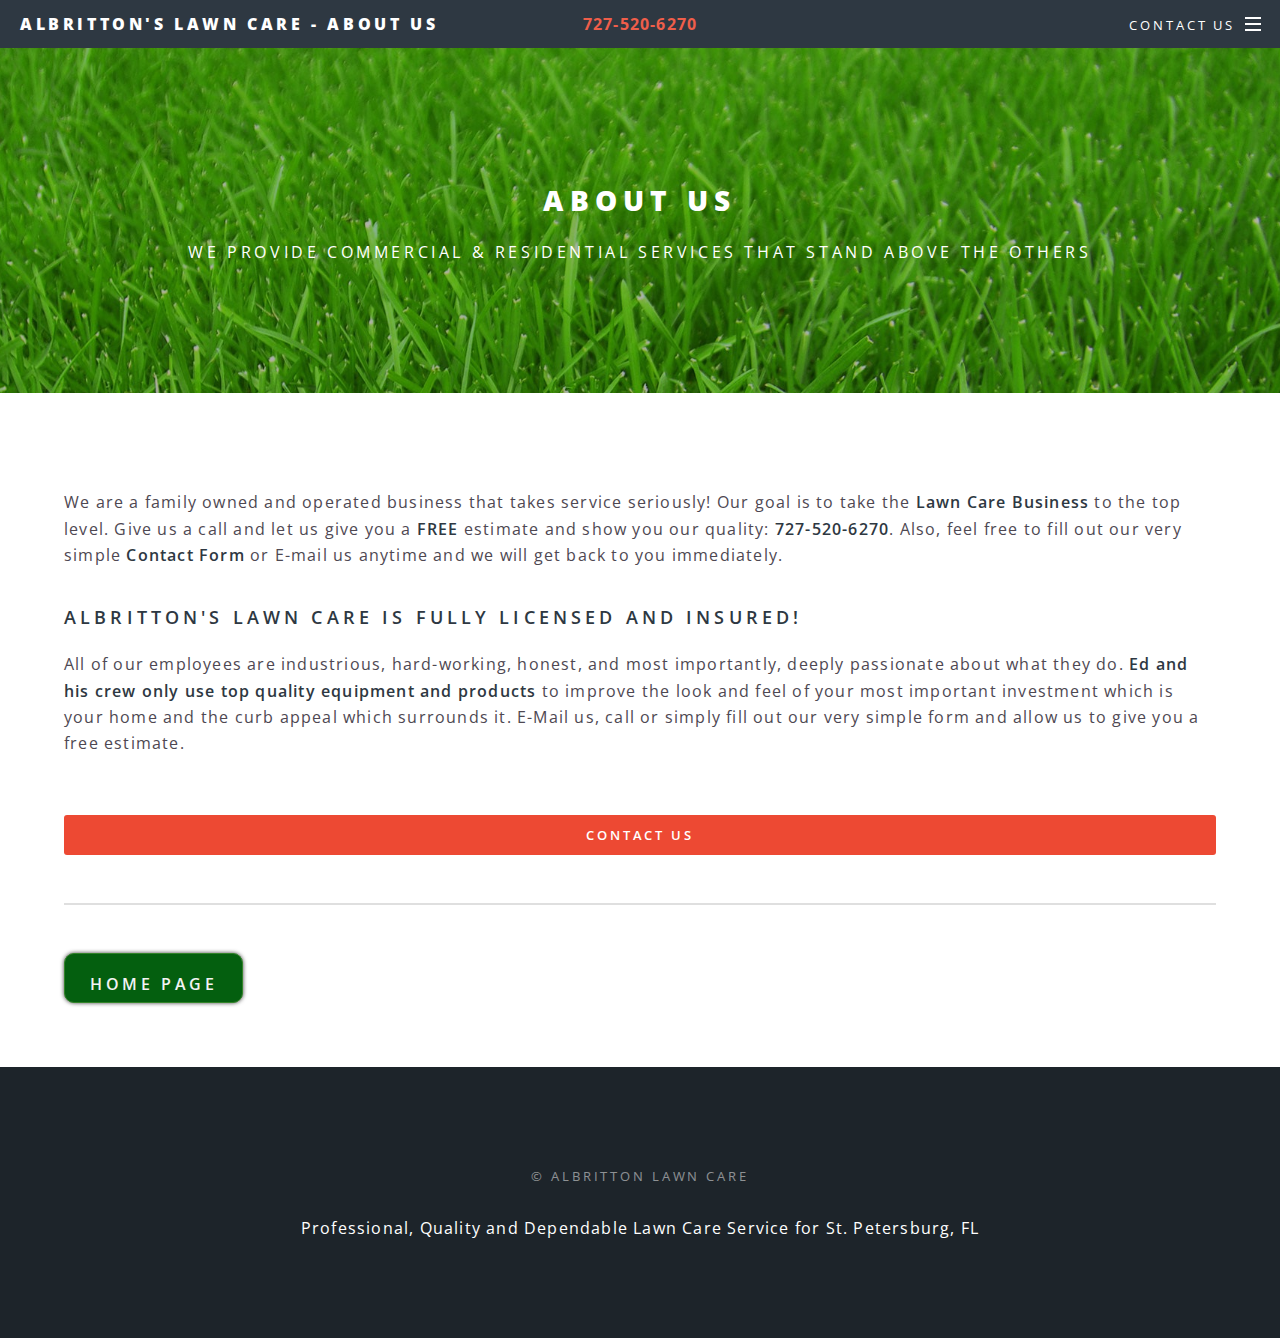
<file: AboutUs.html>
<!DOCTYPE HTML>
<html>
	<head>
		<title>Albritton's Lawn Care | St. Pete Lawn Care Service | St. Petersburg, FL</title>
		<meta charset="utf-8" />
		<meta name="viewport" content="width=device-width, initial-scale=1" />
		<meta name="keywords" content="lawn care service, St.Pete lawn care, Saint Petersburg lawn care, Pinellas County lawn care, lawn Care St. Petersburg FL" />
        <meta name="description" content="Quality, professional lawn care service for St. Petersburg, FL" />
        <meta name="googlebot" content="index, follow" />
        <meta name="robots" content="index, follow" />  
<script>
  (function(i,s,o,g,r,a,m){i['GoogleAnalyticsObject']=r;i[r]=i[r]||function(){
  (i[r].q=i[r].q||[]).push(arguments)},i[r].l=1*new Date();a=s.createElement(o),
  m=s.getElementsByTagName(o)[0];a.async=1;a.src=g;m.parentNode.insertBefore(a,m)
  })(window,document,'script','//www.google-analytics.com/analytics.js','ga');

  ga('create', 'UA-64452715-1', 'auto');
  ga('send', 'pageview');

</script>
		<!--[if lte IE 8]><script src="css/ie/html5shiv.js"></script><![endif]-->
		<link rel="stylesheet" href="css/style.css" />
		<!--[if lte IE 9]><link rel="stylesheet" href="css/ie/v9.css" /><![endif]-->
		<!--[if lte IE 8]><link rel="stylesheet" href="css/ie/v8.css" /><![endif]-->
	</head>
	<body>

		<!-- Page Wrapper -->
			<div id="page-wrapper">

				<!-- Header -->
					<header id="header">
						<h1><a href="index.html">Albritton's Lawn Care - About Us</a></h1>
                        <div class="numberHead">727-520-6270</div>
                        
						<nav id="nav">
							<ul>
								<li class="special">
									<a href="#" class="menuToggle">Contact Us</a>
									<div id="menu"><strong>Visit us at:</strong>
                                        <br />
                                        <br />
										<ul>
											<li><a href="https://www.facebook.com/albrittonslawncare" target="_blank"><img src="images/facebook.png" alt="Face Book"  
                                            width="32" height="32" /></a>Facebook</li>
                                            <li><a href="https://plus.google.com/117362623443115799335/about" target="_blank"><img src="images/google.png" alt="Google" width="32" height="32" /></a>Google Plus</li>
                                            
											<li><a href="http://www.emailmeform.com/builder/form/OEz3Wn1cN6X8" target="_blank"><img src="images/email.png" alt="Email" width="32" height="32" /></a>Contact Us</li>
										</ul>
									</div>
								</li>
							</ul>
						</nav>
					</header>

				<!-- Main -->
					<article id="main_About">
						<header>
							<h2>About Us</h2>
							<p>We provide commercial &amp; residential services that stand above the others</p>

						</header>

						<section class="wrapper style5">
							<div class="inner">
                                <!--<div id="estimate_Image"><a class="free_Estimates_button" href="http://www.emailmeform.com/builder/form/OEz3Wn1cN6X8" target="_blank" class="free_Estimates_button"><img src="../images/estimates.png" alt="Free Estimates" class="free_Estimates_button" /></a></div>-->
<p> We are a family owned and operated business that takes service seriously! Our goal is to take the <strong>Lawn Care Business</strong> to the top level. Give us a call and let us give you a <strong>FREE</strong> estimate and show you our quality: <strong>727-520-6270</strong>. Also, feel free to fill out our very simple <a href="http://www.emailmeform.com/builder/form/OEz3Wn1cN6X8" target="_blank"><strong>Contact Form</strong></a> or <a href="mailto:edalbritton@albrittonslawncare.com">E-mai</a>l us anytime and we will get back to you immediately.</p>


        <h3><strong>Albritton's Lawn Care  is fully licensed and insured!</strong></h3>

        <p>All of our  employees are industrious, hard-working, honest, and most importantly, deeply passionate about what they do. <strong>Ed   and his crew only use top quality equipment and products</strong> to improve the look and feel of your most important investment which is your home and the curb appeal which surrounds it. <a href="mailto:edalbritton@albrittonslawncare.com"> E-Mail us</a>, call or simply fill out our<a href="http://www.emailmeform.com/builder/form/OEz3Wn1cN6X8" target="_blank"> very simple form</a> and allow us to give you a free estimate.</p>
                               
		       
                                <br />
                                <a href="http://www.emailmeform.com/builder/form/OEz3Wn1cN6X8" target="_blank" class="button fit special services">Contact Us</a>
                                

								<hr />
<input id="gobutton" type="submit" value="Home Page" onClick="location.href='/Index.html'" />
                                </div><!--div class inner-->
        				</section>
					</article>

				<!-- Footer -->
					<footer id="footer">
						<!--<ul class="icons">
							<li><a href="#" class="icon fa-twitter"><span class="label">Twitter</span></a></li>
							<li><a href="#" class="icon fa-facebook"><span class="label">Facebook</span></a></li>
							<li><a href="#" class="icon fa-instagram"><span class="label">Instagram</span></a></li>
							<li><a href="#" class="icon fa-dribbble"><span class="label">Dribbble</span></a></li>
							<li><a href="#" class="icon fa-envelope-o"><span class="label">Email</span></a></li>
						</ul>-->
						<ul class="copyright">
							<li>&copy; Albritton Lawn Care</li><!--<li>Design: <a href="http://www.homestyledevelopment.com" target="_blank">Homestyle Development</a></li>-->
						</ul>
                        <p>Professional, Quality and Dependable Lawn Care Service for St. Petersburg, FL</p>
					</footer>
			</div>

		<!-- Scripts -->
			<script src="js/jquery.min.js"></script>
			<script src="js/jquery.scrollex.min.js"></script>
			<script src="js/jquery.scrolly.min.js"></script>
			<script src="js/skel.min.js"></script>
			<script src="js/init.js"></script>

	</body>
</html>
</file>
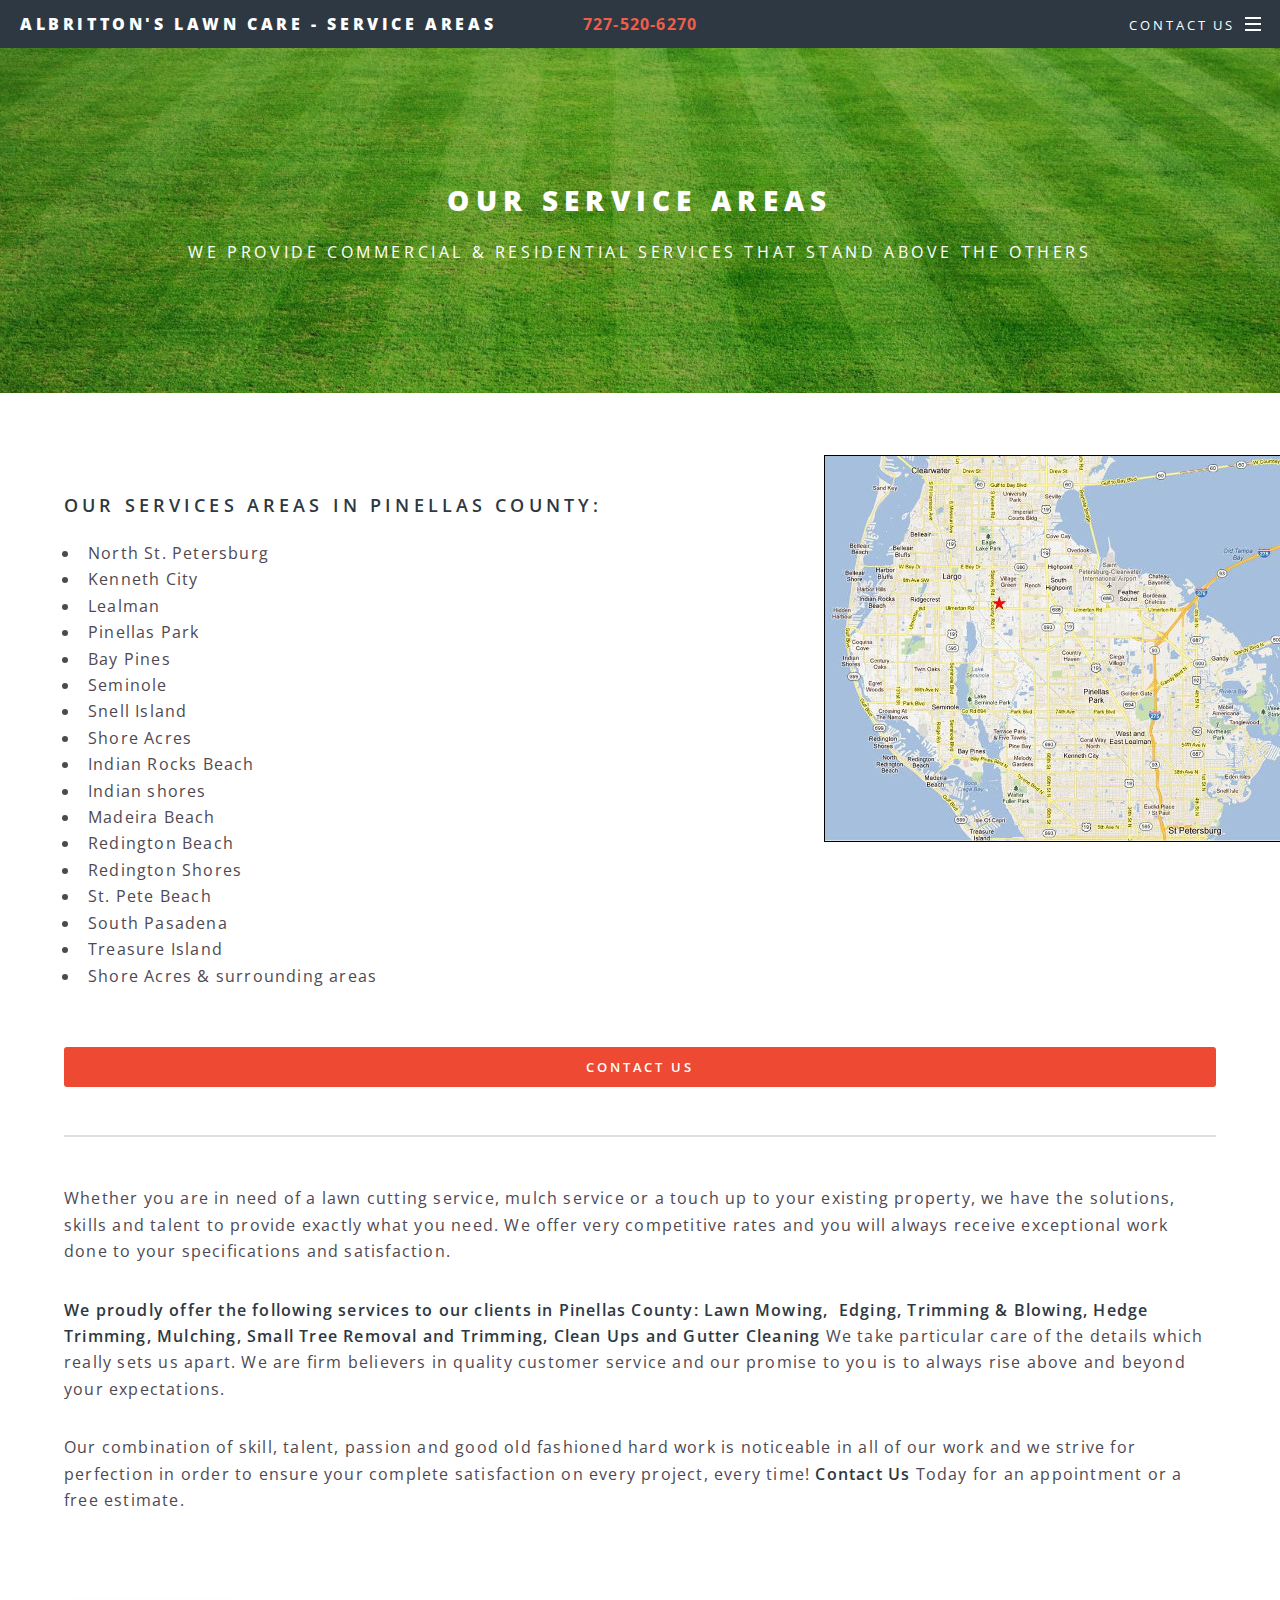
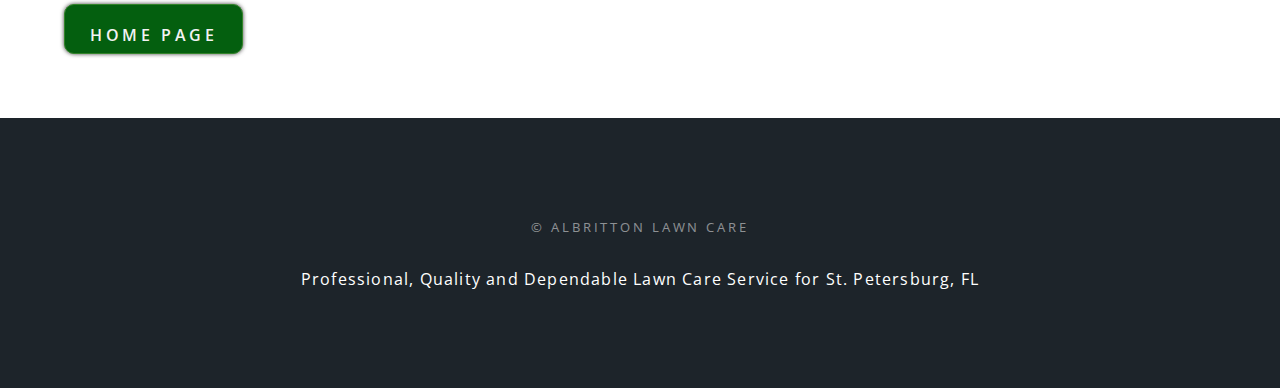
<file: ServiceAreas.html>
<!DOCTYPE HTML>
<html>
	<head>
		<title>Albritton's Lawn Care | St. Pete Lawn Care Service | St. Petersburg, FL</title>
		<meta charset="utf-8" />
		<meta name="viewport" content="width=device-width, initial-scale=1" />
		<meta name="keywords" content="lawn care service, St.Pete lawn care, Saint Petersburg lawn care, Pinellas County lawn care, lawn Care St. Petersburg FL" />
        <meta name="description" content="Quality, professional lawn care service for St. Petersburg, FL" />
        <meta name="googlebot" content="index, follow" />
        <meta name="robots" content="index, follow" />  
<script>
  (function(i,s,o,g,r,a,m){i['GoogleAnalyticsObject']=r;i[r]=i[r]||function(){
  (i[r].q=i[r].q||[]).push(arguments)},i[r].l=1*new Date();a=s.createElement(o),
  m=s.getElementsByTagName(o)[0];a.async=1;a.src=g;m.parentNode.insertBefore(a,m)
  })(window,document,'script','//www.google-analytics.com/analytics.js','ga');

  ga('create', 'UA-64452715-1', 'auto');
  ga('send', 'pageview');

</script>
		<!--[if lte IE 8]><script src="css/ie/html5shiv.js"></script><![endif]-->
		<link rel="stylesheet" href="css/style.css" />
		<!--[if lte IE 9]><link rel="stylesheet" href="css/ie/v9.css" /><![endif]-->
		<!--[if lte IE 8]><link rel="stylesheet" href="css/ie/v8.css" /><![endif]-->
	</head>
	<body>

		<!-- Page Wrapper -->
			<div id="page-wrapper">

				<!-- Header -->
					<header id="header">
						<h1><a href="index.html">Albritton's Lawn Care - Service Areas</a></h1>
                        <div class="numberHead">727-520-6270</div>

						<nav id="nav">
							<ul>
								<li class="special">
									<a href="#" class="menuToggle">Contact Us</a>
									<div id="menu"><strong>Visit us at:</strong>
                                        <br />
                                        <br />
										<ul>
											<li><a href="https://www.facebook.com/albrittonslawncare" target="_blank"><img src="images/facebook.png" alt="Face Book"  
                                            width="32" height="32" /></a>Facebook</li>
                                            <li><a href="https://plus.google.com/117362623443115799335/about" target="_blank"><img src="images/google.png" alt="Google" width="32" height="32" /></a>Google Plus</li>
                                            
											<li><a href="http://www.emailmeform.com/builder/form/OEz3Wn1cN6X8" target="_blank"><img src="images/email.png" alt="Email" width="32" height="32" /></a>Contact Us</li>
										</ul>
									</div>
								</li>
							</ul>
						</nav>
					</header>

				<!-- Main -->
					<article id="main_serviceAreas">
						<header>
							<h2>Our Service Areas</h2>
							<p>We provide commercial &amp; residential services that stand above the others</p>

						</header>

						<section class="wrapper style5">
							<div class="inner">
                                <!--<div id="estimate_Image"><a class="free_Estimates_button" href="http://www.emailmeform.com/builder/form/OEz3Wn1cN6X8" target="_blank" class="free_Estimates_button"><img src="../images/estimates.png" alt="Free Estimates" class="free_Estimates_button" /></a></div>-->

							<h3><strong>Our Services Areas in Pinellas County:</strong></h3>
        <ul>
          <li>North St. Petersburg</li>
          <li>Kenneth City</li>
          <li>Lealman</li>
          <li>Pinellas Park</li>
          <li>Bay Pines</li>
          <li>Seminole</li>
          <!--<li>Largo</li>-->
          <li>Snell Island</li>
          <li>Shore Acres</li>
          <!--<li>Belleair</li>
          <li>Clearwater</li>-->
          <!--<li>Dunedin</li>
          <li>Gulfport</li>-->
          <li>Indian Rocks Beach</li>
          <li>Indian shores</li>
          <li>Madeira Beach</li>
          <li>Redington Beach</li>
          <li>Redington Shores</li>
          <li>St. Pete Beach</li>
          <li>South Pasadena</li>
          <!--<li>Tarpon Springs</li>-->
          <li>Treasure Island</li>
          <!--<li>Palm Harbor</li>-->
          <li>Shore Acres &amp; surrounding areas</li>                  
        </ul>
        <div id="map_Image"><img src="images/map.jpg" alt="Map"/></div>
                                <br />
                                                                
                                <a href="http://www.emailmeform.com/builder/form/OEz3Wn1cN6X8" target="_blank" class="button fit special services">Contact Us</a>
                                

								<hr />

								<p>Whether you are in need of a lawn cutting service, mulch service  or a touch up to your existing property, we have the solutions, skills and talent to provide exactly what you need.  We offer very competitive rates and you will always receive exceptional work done to your  specifications and satisfaction.</p>

          <p><strong>We proudly offer the following services to our clients in Pinellas County: Lawn Mowing,&nbsp;&nbsp;Edging, Trimming &amp; Blowing, Hedge Trimming, Mulching, Small Tree Removal and Trimming, Clean Ups and Gutter Cleaning</strong> We take particular care of the details which really sets us apart. We are firm believers in quality customer service and our promise to you is to always rise above and beyond your expectations.</p>
      <p>Our combination of skill, talent, passion and good old fashioned hard work is noticeable in all of our work and we strive for perfection in order to ensure your complete satisfaction on every project, every time! <a href="http://www.emailmeform.com/builder/form/OEz3Wn1cN6X8" target="_blank"><strong>Contact Us</strong></a> Today for an appointment or a free estimate.</p>
      <p>&nbsp;</p>
                               <input id="gobutton" type="submit" value="Home Page" onclick="location.href='/Index.html'" />
							</div>
						</section>
					</article>

				<!-- Footer -->
					<footer id="footer">
						<!--<ul class="icons">
							<li><a href="#" class="icon fa-twitter"><span class="label">Twitter</span></a></li>
							<li><a href="#" class="icon fa-facebook"><span class="label">Facebook</span></a></li>
							<li><a href="#" class="icon fa-instagram"><span class="label">Instagram</span></a></li>
							<li><a href="#" class="icon fa-dribbble"><span class="label">Dribbble</span></a></li>
							<li><a href="#" class="icon fa-envelope-o"><span class="label">Email</span></a></li>
						</ul>-->
						<ul class="copyright">
							<li>&copy; Albritton Lawn Care</li><!--<li>Design: <a href="http://www.homestyledevelopment.com" target="_blank">Homestyle Development</a></li>-->
						</ul>
                        <p>Professional, Quality and Dependable Lawn Care Service for St. Petersburg, FL</p>
					</footer>
			</div>

		<!-- Scripts -->
			<script src="js/jquery.min.js"></script>
			<script src="js/jquery.scrollex.min.js"></script>
			<script src="js/jquery.scrolly.min.js"></script>
			<script src="js/skel.min.js"></script>
			<script src="js/init.js"></script>

	</body>
</html>
</file>
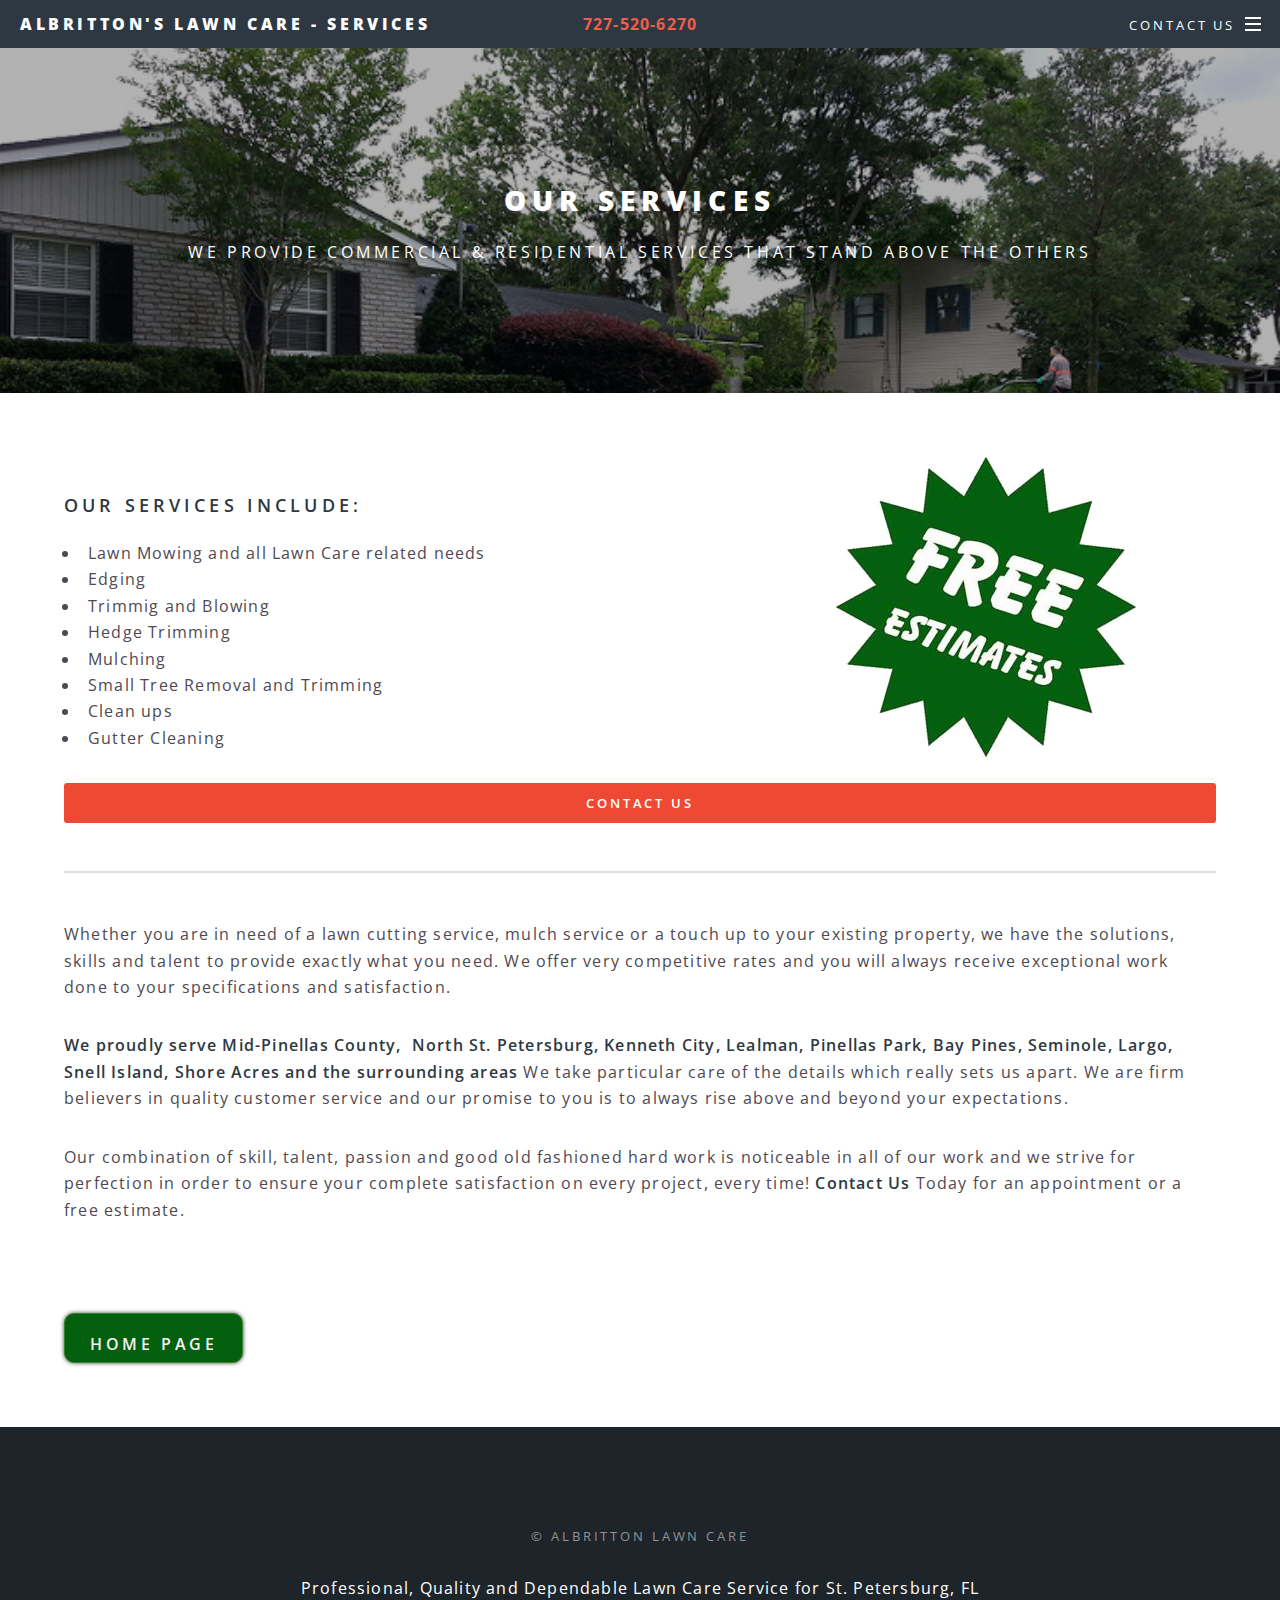
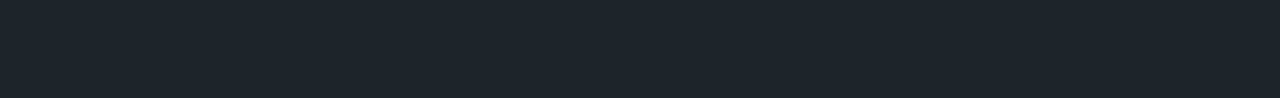
<file: Services.html>
<!DOCTYPE HTML>
<html>
	<head>
		<title>Albritton's Lawn Care | St. Pete Lawn Care Service | St. Petersburg, FL</title>
		<meta charset="utf-8" />
		<meta name="viewport" content="width=device-width, initial-scale=1" />
		<meta name="keywords" content="lawn care service, St.Pete lawn care, Saint Petersburg lawn care, Pinellas County lawn care, lawn Care St. Petersburg FL" />
        <meta name="description" content="Quality, professional lawn care service for St. Petersburg, FL" />
        <meta name="googlebot" content="index, follow" />
        <meta name="robots" content="index, follow" />  
        
<script>
  (function(i,s,o,g,r,a,m){i['GoogleAnalyticsObject']=r;i[r]=i[r]||function(){
  (i[r].q=i[r].q||[]).push(arguments)},i[r].l=1*new Date();a=s.createElement(o),
  m=s.getElementsByTagName(o)[0];a.async=1;a.src=g;m.parentNode.insertBefore(a,m)
  })(window,document,'script','//www.google-analytics.com/analytics.js','ga');

  ga('create', 'UA-64452715-1', 'auto');
  ga('send', 'pageview');

</script>
		<!--[if lte IE 8]><script src="css/ie/html5shiv.js"></script><![endif]-->
		<link rel="stylesheet" href="css/style.css" />
		<!--[if lte IE 9]><link rel="stylesheet" href="css/ie/v9.css" /><![endif]-->
		<!--[if lte IE 8]><link rel="stylesheet" href="css/ie/v8.css" /><![endif]-->
	</head>
	<body>

		<!-- Page Wrapper -->
			<div id="page-wrapper">

				<!-- Header -->
					<header id="header">
						<h1><a href="index.html">Albritton's Lawn Care - Services</a></h1>
                        <div class="numberHead">727-520-6270</div>

						<nav id="nav">
							<ul>
								<li class="special">
									<a href="#" class="menuToggle">Contact Us</a>
									<div id="menu"><strong>Visit us at:</strong>
                                        <br />
                                        <br />
										<ul>
											<li><a href="https://www.facebook.com/albrittonslawncare" target="_blank"><img src="images/facebook.png" alt="Face Book"  
                                            width="32" height="32" /></a>Facebook</li>
                                            <li><a href="https://plus.google.com/117362623443115799335/about" target="_blank"><img src="images/google.png" alt="Google" width="32" height="32" /></a>Google Plus</li>
                                            
											<li><a href="http://www.emailmeform.com/builder/form/OEz3Wn1cN6X8" target="_blank"><img src="images/email.png" alt="Email" width="32" height="32" /></a>Contact Us</li>
										</ul>
									</div>
								</li>
							</ul>
						</nav>
					</header>

				<!-- Main -->
					<article id="main">
						<header>
							<h2>Our Services</h2>
							<p>We provide commercial &amp; residential services that stand above the others</p>

						</header>

						<section class="wrapper style5">
							<div class="inner">
                                <div id="estimate_Image"><a class="free_Estimates_button" href="http://www.emailmeform.com/builder/form/OEz3Wn1cN6X8" target="_blank"><img src="images/estimates.png" alt="Free Estimates" /></a></div>

							<h3><strong>Our Services Include:</strong></h3>
        <ul>
          <li>Lawn Mowing and all Lawn Care related needs</li>
          <li>Edging</li>
          <li>Trimmig and Blowing</li>
          <li>Hedge Trimming</li>
          <li>Mulching</li>
          <li>Small Tree Removal and Trimming</li>
          <li>Clean  ups</li>
          <li>Gutter Cleaning</li>
          
        </ul>
                                <a href="http://www.emailmeform.com/builder/form/OEz3Wn1cN6X8" target="_blank" class="button fit special services">Contact Us</a>
                                

								<hr />

								<p>Whether you are in need of a lawn cutting service, mulch service  or a touch up to your existing property, we have the solutions, skills and talent to provide exactly what you need.  We offer very competitive rates and you will always receive exceptional work done to your  specifications and satisfaction.</p>
      <p><strong>We proudly serve Mid-Pinellas County,&nbsp;&nbsp;North St. Petersburg, Kenneth City, Lealman,  Pinellas Park, Bay Pines, Seminole, Largo, Snell Island, Shore Acres and the surrounding areas</strong> We take particular care of the details which really sets us apart. We are firm believers in quality customer service and our promise to you is to always rise above and beyond your expectations.</p>
      <p>Our combination of skill, talent, passion and good old fashioned hard work is noticeable in all of our work and we strive for perfection in order to ensure your complete satisfaction on every project, every time! <a href="http://www.emailmeform.com/builder/form/OEz3Wn1cN6X8" target="_blank"><strong>Contact Us</strong></a> Today for an appointment or a free estimate.</p>
      <p>&nbsp;</p>
                               <input id="gobutton" type="submit" value="Home Page" onclick="location.href='/Index.html'" />
							</div>
						</section>
					</article>

				<!-- Footer -->
					<footer id="footer">
						<!--<ul class="icons">
							<li><a href="#" class="icon fa-twitter"><span class="label">Twitter</span></a></li>
							<li><a href="#" class="icon fa-facebook"><span class="label">Facebook</span></a></li>
							<li><a href="#" class="icon fa-instagram"><span class="label">Instagram</span></a></li>
							<li><a href="#" class="icon fa-dribbble"><span class="label">Dribbble</span></a></li>
							<li><a href="#" class="icon fa-envelope-o"><span class="label">Email</span></a></li>
						</ul>-->
						<ul class="copyright">
							<li>&copy; Albritton Lawn Care</li><!--<li>Design: <a href="http://www.homestyledevelopment.com" target="_blank">Homestyle Development</a></li>-->
						</ul>
                        <p>Professional, Quality and Dependable Lawn Care Service for St. Petersburg, FL</p>
					</footer>
			</div>

		<!-- Scripts -->
			<script src="js/jquery.min.js"></script>
			<script src="js/jquery.scrollex.min.js"></script>
			<script src="js/jquery.scrolly.min.js"></script>
			<script src="js/skel.min.js"></script>
			<script src="js/init.js"></script>

	</body>
</html>
</file>
<file: css/ie/v9.css>
/*
	Spectral by HTML5 UP
	html5up.net | @n33co
	Free for personal and commercial use under the CCA 3.0 license (html5up.net/license)
*/

/* Spotlight */

	.spotlight {
		display: block;
	}

		.spotlight .image {
			display: inline-block;
			vertical-align: top;
		}

		.spotlight .content {
			padding: 4em 4em 2em 4em;
			display: inline-block;
		}

		.spotlight:after {
			clear: both;
			content: '';
			display: block;
		}

/* Features */

	.features {
		display: block;
	}

		.features li {
			float: left;
		}

		.features:after {
			content: '';
			display: block;
			clear: both;
		}

/* Banner + Wrapper (style4) */

	#banner,
	.wrapper.style4 {
		background-image: url("../../images/banner1.jpg");
		background-position: center center;
		background-repeat: no-repeat;
		background-size: cover;
		position: relative;
	}

		#banner:before,
		.wrapper.style4:before {
			background: #000000;
			content: '';
			height: 100%;
			left: 0;
			opacity: 0.5;
			position: absolute;
			top: 0;
			width: 100%;
		}

		#banner .inner,
		.wrapper.style4 .inner {
			position: relative;
			z-index: 1;
		}

/* Banner */

	#banner {
		padding: 14em 0 12em 0;
		height: auto;
	}

		#banner:after {
			display: none;
		}

/* CTA */

	#cta .inner header {
		float: left;
	}

	#cta .inner .actions {
		float: left;
	}

	#cta .inner:after {
		clear: both;
		content: '';
		display: block;
	}

/* Main */

	#main > header {
		background-image: url("../../images/banner.jpg");
		background-position: center center;
		background-repeat: no-repeat;
		background-size: cover;
		position: relative;
	}

		#main > header:before {
			background: #000000;
			content: '';
			height: 100%;
			left: 0;
			opacity: 0.5;
			position: absolute;
			top: 0;
			width: 100%;
		}

		#main > header > * {
			position: relative;
			z-index: 1;
		}
</file>
<file: css/ie/v8.css>
/*
	Spectral by HTML5 UP
	html5up.net | @n33co
	Free for personal and commercial use under the CCA 3.0 license (html5up.net/license)
*/

/* Icon */

	.icon.major {
		border: none;
	}

		.icon.major:before {
			font-size: 3em;
		}

/* Form */

	label {
		color: #2E3842;
	}

	input[type="text"],
	input[type="password"],
	input[type="email"],
	select,
	textarea {
		border: solid 1px #dfdfdf;
	}

/* Button */

	input[type="submit"],
	input[type="reset"],
	input[type="button"],
	button,
	.button {
		border: solid 2px #dfdfdf;
	}

		input[type="submit"].special,
		input[type="reset"].special,
		input[type="button"].special,
		button.special,
		.button.special {
			border: 0 !important;
		}

/* Page Wrapper + Menu */

	#menu {
		display: none;
	}

	body.is-menu-visible #menu {
		display: block;
	}

/* Header */

	#header nav > ul > li > a.menuToggle:after {
		display: none;
	}

/* Banner + Wrapper (style4) */

	#banner,
	.wrapper.style4 {
		-ms-behavior: url("css/ie/backgroundsize.min.htc");
	}

		#banner:before,
		.wrapper.style4:before {
			display: none;
		}

/* Banner */

	#banner .more {
		height: 4em;
	}

		#banner .more:after {
			display: none;
		}

/* Main */

	#main > header {
		-ms-behavior: url("css/ie/backgroundsize.min.htc");
	}

		#main > header:before {
			display: none;
		}
</file>
<file: css/style.css>
﻿@charset "UTF-8";
@import url(font-awesome.min.css);
@import url("http://fonts.googleapis.com/css?family=Open+Sans:400,400italic,600,600italic,800,800italic");

/*
	Spectral by HTML5 UP
	html5up.net | @n33co
	Free for personal and commercial use under the CCA 3.0 license (html5up.net/license)
*/

/* IE Viewport Fix */

	@-ms-viewport {
		width: device-width;
	}

/* Skel */

	html, body, div, span, applet, object, iframe, h1, h2, h3, h4, h5, h6, p, blockquote, pre, a, abbr, acronym, address, big, cite, code, del, dfn, em, img, ins, kbd, q, s, samp, small, strike, strong, sub, sup, tt, var, b, u, i, center, dl, dt, dd, ol, ul, li, fieldset, form, label, legend, table, caption, tbody, tfoot, thead, tr, th, td, article, aside, canvas, details, embed, figure, figcaption, footer, header, hgroup, menu, nav, output, ruby, section, summary, time, mark, audio, video {
		margin: 0;
		padding: 0;
		border: 0;
		font-size: 100%;
		font: inherit;
		vertical-align: baseline;
	}

	article, aside, details, figcaption, figure, footer, header, hgroup, menu, nav, section {
		display: block;
	}

	body {
		line-height: 1;
	}

	ol, ul {
		list-style: none;
	}

	blockquote, q {
		quotes: none;
	}

	blockquote:before, blockquote:after, q:before, q:after {
		content: '';
		content: none;
	}

	table {
		border-collapse: collapse;
		border-spacing: 0;
	}

	body {
		-webkit-text-size-adjust: none;
	}

	*, *:before, *:after {
		-moz-box-sizing: border-box;
		-webkit-box-sizing: border-box;
		box-sizing: border-box;
	}

	.row {
		border-bottom: solid 1px transparent;
		-moz-box-sizing: border-box;
		-webkit-box-sizing: border-box;
		box-sizing: border-box;
	}

	.row > * {
		float: left;
		-moz-box-sizing: border-box;
		-webkit-box-sizing: border-box;
		box-sizing: border-box;
	}

	.row:after, .row:before {
		content: '';
		display: block;
		clear: both;
		height: 0;
	}

	.row.uniform > * > :first-child {
		margin-top: 0;
	}

	.row.uniform > * > :last-child {
		margin-bottom: 0;
	}

	.row.\30 \25  > * {
		padding: 0 0 0 0em;
	}

	.row.\30 \25 {
		margin: 0 0 -1px 0em;
	}

	.row.uniform.\30 \25  > * {
		padding: 0em 0 0 0em;
	}

	.row.uniform.\30 \25 {
		margin: 0em 0 -1px 0em;
	}

	.row > * {
		padding: 0 0 0 1.5em;
	}

	.row {
		margin: 0 0 -1px -1.5em;
	}

	.row.uniform > * {
		padding: 1.5em 0 0 1.5em;
	}

	.row.uniform {
		margin: -1.5em 0 -1px -1.5em;
	}

	.row.\32 00\25  > * {
		padding: 0 0 0 3em;
	}

	.row.\32 00\25 {
		margin: 0 0 -1px -3em;
	}

	.row.uniform.\32 00\25  > * {
		padding: 3em 0 0 3em;
	}

	.row.uniform.\32 00\25 {
		margin: -3em 0 -1px -3em;
	}

	.row.\31 50\25  > * {
		padding: 0 0 0 2.25em;
	}

	.row.\31 50\25 {
		margin: 0 0 -1px -2.25em;
	}

	.row.uniform.\31 50\25  > * {
		padding: 2.25em 0 0 2.25em;
	}

	.row.uniform.\31 50\25 {
		margin: -2.25em 0 -1px -2.25em;
	}

	.row.\35 0\25  > * {
		padding: 0 0 0 0.75em;
	}

	.row.\35 0\25 {
		margin: 0 0 -1px -0.75em;
	}

	.row.uniform.\35 0\25  > * {
		padding: 0.75em 0 0 0.75em;
	}

	.row.uniform.\35 0\25 {
		margin: -0.75em 0 -1px -0.75em;
	}

	.row.\32 5\25  > * {
		padding: 0 0 0 0.375em;
	}

	.row.\32 5\25 {
		margin: 0 0 -1px -0.375em;
	}

	.row.uniform.\32 5\25  > * {
		padding: 0.375em 0 0 0.375em;
	}

	.row.uniform.\32 5\25 {
		margin: -0.375em 0 -1px -0.375em;
	}

	.\31 2u, .\31 2u\24 {
		width: 100%;
		clear: none;
		margin-left: 0;
	}

	.\31 1u, .\31 1u\24 {
		width: 91.6666666667%;
		clear: none;
		margin-left: 0;
	}

	.\31 0u, .\31 0u\24 {
		width: 83.3333333333%;
		clear: none;
		margin-left: 0;
	}

	.\39 u, .\39 u\24 {
		width: 75%;
		clear: none;
		margin-left: 0;
	}

	.\38 u, .\38 u\24 {
		width: 66.6666666667%;
		clear: none;
		margin-left: 0;
	}

	.\37 u, .\37 u\24 {
		width: 58.3333333333%;
		clear: none;
		margin-left: 0;
	}

	.\36 u, .\36 u\24 {
		width: 50%;
		clear: none;
		margin-left: 0;
	}

	.\35 u, .\35 u\24 {
		width: 41.6666666667%;
		clear: none;
		margin-left: 0;
	}

	.\34 u, .\34 u\24 {
		width: 33.3333333333%;
		clear: none;
		margin-left: 0;
	}

	.\33 u, .\33 u\24 {
		width: 25%;
		clear: none;
		margin-left: 0;
	}

	.\32 u, .\32 u\24 {
		width: 16.6666666667%;
		clear: none;
		margin-left: 0;
	}

	.\31 u, .\31 u\24 {
		width: 8.3333333333%;
		clear: none;
		margin-left: 0;
	}

	.\31 2u\24  + *,
	.\31 1u\24  + *,
	.\31 0u\24  + *,
	.\39 u\24  + *,
	.\38 u\24  + *,
	.\37 u\24  + *,
	.\36 u\24  + *,
	.\35 u\24  + *,
	.\34 u\24  + *,
	.\33 u\24  + *,
	.\32 u\24  + *,
	.\31 u\24  + * {
		clear: left;
	}

	.\-11u {
		margin-left: 91.66667%;
	}

	.\-10u {
		margin-left: 83.33333%;
	}

	.\-9u {
		margin-left: 75%;
	}

	.\-8u {
		margin-left: 66.66667%;
	}

	.\-7u {
		margin-left: 58.33333%;
	}

	.\-6u {
		margin-left: 50%;
	}

	.\-5u {
		margin-left: 41.66667%;
	}

	.\-4u {
		margin-left: 33.33333%;
	}

	.\-3u {
		margin-left: 25%;
	}

	.\-2u {
		margin-left: 16.66667%;
	}

	.\-1u {
		margin-left: 8.33333%;
	}

	@media screen and (max-width: 1680px) {
		.row > * {
			padding: 0 0 0 1.5em;
		}

		.row {
			margin: 0 0 -1px -1.5em;
		}

		.row.uniform > * {
			padding: 1.5em 0 0 1.5em;
		}

		.row.uniform {
			margin: -1.5em 0 -1px -1.5em;
		}

		.row.\32 00\25  > * {
			padding: 0 0 0 3em;
		}

		.row.\32 00\25 {
			margin: 0 0 -1px -3em;
		}

		.row.uniform.\32 00\25  > * {
			padding: 3em 0 0 3em;
		}

		.row.uniform.\32 00\25 {
			margin: -3em 0 -1px -3em;
		}

		.row.\31 50\25  > * {
			padding: 0 0 0 2.25em;
		}

		.row.\31 50\25 {
			margin: 0 0 -1px -2.25em;
		}

		.row.uniform.\31 50\25  > * {
			padding: 2.25em 0 0 2.25em;
		}

		.row.uniform.\31 50\25 {
			margin: -2.25em 0 -1px -2.25em;
		}

		.row.\35 0\25  > * {
			padding: 0 0 0 0.75em;
		}

		.row.\35 0\25 {
			margin: 0 0 -1px -0.75em;
		}

		.row.uniform.\35 0\25  > * {
			padding: 0.75em 0 0 0.75em;
		}

		.row.uniform.\35 0\25 {
			margin: -0.75em 0 -1px -0.75em;
		}

		.row.\32 5\25  > * {
			padding: 0 0 0 0.375em;
		}

		.row.\32 5\25 {
			margin: 0 0 -1px -0.375em;
		}

		.row.uniform.\32 5\25  > * {
			padding: 0.375em 0 0 0.375em;
		}

		.row.uniform.\32 5\25 {
			margin: -0.375em 0 -1px -0.375em;
		}

		.\31 2u\28xlarge\29, .\31 2u\24\28xlarge\29 {
			width: 100%;
			clear: none;
			margin-left: 0;
		}

		.\31 1u\28xlarge\29, .\31 1u\24\28xlarge\29 {
			width: 91.6666666667%;
			clear: none;
			margin-left: 0;
		}

		.\31 0u\28xlarge\29, .\31 0u\24\28xlarge\29 {
			width: 83.3333333333%;
			clear: none;
			margin-left: 0;
		}

		.\39 u\28xlarge\29, .\39 u\24\28xlarge\29 {
			width: 75%;
			clear: none;
			margin-left: 0;
		}

		.\38 u\28xlarge\29, .\38 u\24\28xlarge\29 {
			width: 66.6666666667%;
			clear: none;
			margin-left: 0;
		}

		.\37 u\28xlarge\29, .\37 u\24\28xlarge\29 {
			width: 58.3333333333%;
			clear: none;
			margin-left: 0;
		}

		.\36 u\28xlarge\29, .\36 u\24\28xlarge\29 {
			width: 50%;
			clear: none;
			margin-left: 0;
		}

		.\35 u\28xlarge\29, .\35 u\24\28xlarge\29 {
			width: 41.6666666667%;
			clear: none;
			margin-left: 0;
		}

		.\34 u\28xlarge\29, .\34 u\24\28xlarge\29 {
			width: 33.3333333333%;
			clear: none;
			margin-left: 0;
		}

		.\33 u\28xlarge\29, .\33 u\24\28xlarge\29 {
			width: 25%;
			clear: none;
			margin-left: 0;
		}

		.\32 u\28xlarge\29, .\32 u\24\28xlarge\29 {
			width: 16.6666666667%;
			clear: none;
			margin-left: 0;
		}

		.\31 u\28xlarge\29, .\31 u\24\28xlarge\29 {
			width: 8.3333333333%;
			clear: none;
			margin-left: 0;
		}

		.\31 2u\24\28xlarge\29  + *,
		.\31 1u\24\28xlarge\29  + *,
		.\31 0u\24\28xlarge\29  + *,
		.\39 u\24\28xlarge\29  + *,
		.\38 u\24\28xlarge\29  + *,
		.\37 u\24\28xlarge\29  + *,
		.\36 u\24\28xlarge\29  + *,
		.\35 u\24\28xlarge\29  + *,
		.\34 u\24\28xlarge\29  + *,
		.\33 u\24\28xlarge\29  + *,
		.\32 u\24\28xlarge\29  + *,
		.\31 u\24\28xlarge\29  + * {
			clear: left;
		}

		.\-11u\28xlarge\29 {
			margin-left: 91.66667%;
		}

		.\-10u\28xlarge\29 {
			margin-left: 83.33333%;
		}

		.\-9u\28xlarge\29 {
			margin-left: 75%;
		}

		.\-8u\28xlarge\29 {
			margin-left: 66.66667%;
		}

		.\-7u\28xlarge\29 {
			margin-left: 58.33333%;
		}

		.\-6u\28xlarge\29 {
			margin-left: 50%;
		}

		.\-5u\28xlarge\29 {
			margin-left: 41.66667%;
		}

		.\-4u\28xlarge\29 {
			margin-left: 33.33333%;
		}

		.\-3u\28xlarge\29 {
			margin-left: 25%;
		}

		.\-2u\28xlarge\29 {
			margin-left: 16.66667%;
		}

		.\-1u\28xlarge\29 {
			margin-left: 8.33333%;
		}
	}

	@media screen and (max-width: 1280px) {
		.row > * {
			padding: 0 0 0 1.5em;
		}

		.row {
			margin: 0 0 -1px -1.5em;
		}

		.row.uniform > * {
			padding: 1.5em 0 0 1.5em;
		}

		.row.uniform {
			margin: -1.5em 0 -1px -1.5em;
		}

		.row.\32 00\25  > * {
			padding: 0 0 0 3em;
		}

		.row.\32 00\25 {
			margin: 0 0 -1px -3em;
		}

		.row.uniform.\32 00\25  > * {
			padding: 3em 0 0 3em;
		}

		.row.uniform.\32 00\25 {
			margin: -3em 0 -1px -3em;
		}

		.row.\31 50\25  > * {
			padding: 0 0 0 2.25em;
		}

		.row.\31 50\25 {
			margin: 0 0 -1px -2.25em;
		}

		.row.uniform.\31 50\25  > * {
			padding: 2.25em 0 0 2.25em;
		}

		.row.uniform.\31 50\25 {
			margin: -2.25em 0 -1px -2.25em;
		}

		.row.\35 0\25  > * {
			padding: 0 0 0 0.75em;
		}

		.row.\35 0\25 {
			margin: 0 0 -1px -0.75em;
		}

		.row.uniform.\35 0\25  > * {
			padding: 0.75em 0 0 0.75em;
		}

		.row.uniform.\35 0\25 {
			margin: -0.75em 0 -1px -0.75em;
		}

		.row.\32 5\25  > * {
			padding: 0 0 0 0.375em;
		}

		.row.\32 5\25 {
			margin: 0 0 -1px -0.375em;
		}

		.row.uniform.\32 5\25  > * {
			padding: 0.375em 0 0 0.375em;
		}

		.row.uniform.\32 5\25 {
			margin: -0.375em 0 -1px -0.375em;
		}

		.\31 2u\28large\29, .\31 2u\24\28large\29 {
			width: 100%;
			clear: none;
			margin-left: 0;
		}

		.\31 1u\28large\29, .\31 1u\24\28large\29 {
			width: 91.6666666667%;
			clear: none;
			margin-left: 0;
		}

		.\31 0u\28large\29, .\31 0u\24\28large\29 {
			width: 83.3333333333%;
			clear: none;
			margin-left: 0;
		}

		.\39 u\28large\29, .\39 u\24\28large\29 {
			width: 75%;
			clear: none;
			margin-left: 0;
		}

		.\38 u\28large\29, .\38 u\24\28large\29 {
			width: 66.6666666667%;
			clear: none;
			margin-left: 0;
		}

		.\37 u\28large\29, .\37 u\24\28large\29 {
			width: 58.3333333333%;
			clear: none;
			margin-left: 0;
		}

		.\36 u\28large\29, .\36 u\24\28large\29 {
			width: 50%;
			clear: none;
			margin-left: 0;
		}

		.\35 u\28large\29, .\35 u\24\28large\29 {
			width: 41.6666666667%;
			clear: none;
			margin-left: 0;
		}

		.\34 u\28large\29, .\34 u\24\28large\29 {
			width: 33.3333333333%;
			clear: none;
			margin-left: 0;
		}

		.\33 u\28large\29, .\33 u\24\28large\29 {
			width: 25%;
			clear: none;
			margin-left: 0;
		}

		.\32 u\28large\29, .\32 u\24\28large\29 {
			width: 16.6666666667%;
			clear: none;
			margin-left: 0;
		}

		.\31 u\28large\29, .\31 u\24\28large\29 {
			width: 8.3333333333%;
			clear: none;
			margin-left: 0;
		}

		.\31 2u\24\28large\29  + *,
		.\31 1u\24\28large\29  + *,
		.\31 0u\24\28large\29  + *,
		.\39 u\24\28large\29  + *,
		.\38 u\24\28large\29  + *,
		.\37 u\24\28large\29  + *,
		.\36 u\24\28large\29  + *,
		.\35 u\24\28large\29  + *,
		.\34 u\24\28large\29  + *,
		.\33 u\24\28large\29  + *,
		.\32 u\24\28large\29  + *,
		.\31 u\24\28large\29  + * {
			clear: left;
		}

		.\-11u\28large\29 {
			margin-left: 91.66667%;
		}

		.\-10u\28large\29 {
			margin-left: 83.33333%;
		}

		.\-9u\28large\29 {
			margin-left: 75%;
		}

		.\-8u\28large\29 {
			margin-left: 66.66667%;
		}

		.\-7u\28large\29 {
			margin-left: 58.33333%;
		}

		.\-6u\28large\29 {
			margin-left: 50%;
		}

		.\-5u\28large\29 {
			margin-left: 41.66667%;
		}

		.\-4u\28large\29 {
			margin-left: 33.33333%;
		}

		.\-3u\28large\29 {
			margin-left: 25%;
		}

		.\-2u\28large\29 {
			margin-left: 16.66667%;
		}

		.\-1u\28large\29 {
			margin-left: 8.33333%;
		}
	}

	@media screen and (max-width: 980px) {
		.row > * {
			padding: 0 0 0 1.5em;
		}

		.row {
			margin: 0 0 -1px -1.5em;
		}

		.row.uniform > * {
			padding: 1.5em 0 0 1.5em;
		}

		.row.uniform {
			margin: -1.5em 0 -1px -1.5em;
		}

		.row.\32 00\25  > * {
			padding: 0 0 0 3em;
		}

		.row.\32 00\25 {
			margin: 0 0 -1px -3em;
		}

		.row.uniform.\32 00\25  > * {
			padding: 3em 0 0 3em;
		}

		.row.uniform.\32 00\25 {
			margin: -3em 0 -1px -3em;
		}

		.row.\31 50\25  > * {
			padding: 0 0 0 2.25em;
		}

		.row.\31 50\25 {
			margin: 0 0 -1px -2.25em;
		}

		.row.uniform.\31 50\25  > * {
			padding: 2.25em 0 0 2.25em;
		}

		.row.uniform.\31 50\25 {
			margin: -2.25em 0 -1px -2.25em;
		}

		.row.\35 0\25  > * {
			padding: 0 0 0 0.75em;
		}

		.row.\35 0\25 {
			margin: 0 0 -1px -0.75em;
		}

		.row.uniform.\35 0\25  > * {
			padding: 0.75em 0 0 0.75em;
		}

		.row.uniform.\35 0\25 {
			margin: -0.75em 0 -1px -0.75em;
		}

		.row.\32 5\25  > * {
			padding: 0 0 0 0.375em;
		}

		.row.\32 5\25 {
			margin: 0 0 -1px -0.375em;
		}

		.row.uniform.\32 5\25  > * {
			padding: 0.375em 0 0 0.375em;
		}

		.row.uniform.\32 5\25 {
			margin: -0.375em 0 -1px -0.375em;
		}

		.\31 2u\28medium\29, .\31 2u\24\28medium\29 {
			width: 100%;
			clear: none;
			margin-left: 0;
		}

		.\31 1u\28medium\29, .\31 1u\24\28medium\29 {
			width: 91.6666666667%;
			clear: none;
			margin-left: 0;
		}

		.\31 0u\28medium\29, .\31 0u\24\28medium\29 {
			width: 83.3333333333%;
			clear: none;
			margin-left: 0;
		}

		.\39 u\28medium\29, .\39 u\24\28medium\29 {
			width: 75%;
			clear: none;
			margin-left: 0;
		}

		.\38 u\28medium\29, .\38 u\24\28medium\29 {
			width: 66.6666666667%;
			clear: none;
			margin-left: 0;
		}

		.\37 u\28medium\29, .\37 u\24\28medium\29 {
			width: 58.3333333333%;
			clear: none;
			margin-left: 0;
		}

		.\36 u\28medium\29, .\36 u\24\28medium\29 {
			width: 50%;
			clear: none;
			margin-left: 0;
		}

		.\35 u\28medium\29, .\35 u\24\28medium\29 {
			width: 41.6666666667%;
			clear: none;
			margin-left: 0;
		}

		.\34 u\28medium\29, .\34 u\24\28medium\29 {
			width: 33.3333333333%;
			clear: none;
			margin-left: 0;
		}

		.\33 u\28medium\29, .\33 u\24\28medium\29 {
			width: 25%;
			clear: none;
			margin-left: 0;
		}

		.\32 u\28medium\29, .\32 u\24\28medium\29 {
			width: 16.6666666667%;
			clear: none;
			margin-left: 0;
		}

		.\31 u\28medium\29, .\31 u\24\28medium\29 {
			width: 8.3333333333%;
			clear: none;
			margin-left: 0;
		}

		.\31 2u\24\28medium\29  + *,
		.\31 1u\24\28medium\29  + *,
		.\31 0u\24\28medium\29  + *,
		.\39 u\24\28medium\29  + *,
		.\38 u\24\28medium\29  + *,
		.\37 u\24\28medium\29  + *,
		.\36 u\24\28medium\29  + *,
		.\35 u\24\28medium\29  + *,
		.\34 u\24\28medium\29  + *,
		.\33 u\24\28medium\29  + *,
		.\32 u\24\28medium\29  + *,
		.\31 u\24\28medium\29  + * {
			clear: left;
		}

		.\-11u\28medium\29 {
			margin-left: 91.66667%;
		}

		.\-10u\28medium\29 {
			margin-left: 83.33333%;
		}

		.\-9u\28medium\29 {
			margin-left: 75%;
		}

		.\-8u\28medium\29 {
			margin-left: 66.66667%;
		}

		.\-7u\28medium\29 {
			margin-left: 58.33333%;
		}

		.\-6u\28medium\29 {
			margin-left: 50%;
		}

		.\-5u\28medium\29 {
			margin-left: 41.66667%;
		}

		.\-4u\28medium\29 {
			margin-left: 33.33333%;
		}

		.\-3u\28medium\29 {
			margin-left: 25%;
		}

		.\-2u\28medium\29 {
			margin-left: 16.66667%;
		}

		.\-1u\28medium\29 {
			margin-left: 8.33333%;
		}
	}

	@media screen and (max-width: 736px) {
		.row > * {
			padding: 0 0 0 1.5em;
		}

		.row {
			margin: 0 0 -1px -1.5em;
		}

		.row.uniform > * {
			padding: 1.5em 0 0 1.5em;
		}

		.row.uniform {
			margin: -1.5em 0 -1px -1.5em;
		}

		.row.\32 00\25  > * {
			padding: 0 0 0 3em;
		}

		.row.\32 00\25 {
			margin: 0 0 -1px -3em;
		}

		.row.uniform.\32 00\25  > * {
			padding: 3em 0 0 3em;
		}

		.row.uniform.\32 00\25 {
			margin: -3em 0 -1px -3em;
		}

		.row.\31 50\25  > * {
			padding: 0 0 0 2.25em;
		}

		.row.\31 50\25 {
			margin: 0 0 -1px -2.25em;
		}

		.row.uniform.\31 50\25  > * {
			padding: 2.25em 0 0 2.25em;
		}

		.row.uniform.\31 50\25 {
			margin: -2.25em 0 -1px -2.25em;
		}

		.row.\35 0\25  > * {
			padding: 0 0 0 0.75em;
		}

		.row.\35 0\25 {
			margin: 0 0 -1px -0.75em;
		}

		.row.uniform.\35 0\25  > * {
			padding: 0.75em 0 0 0.75em;
		}

		.row.uniform.\35 0\25 {
			margin: -0.75em 0 -1px -0.75em;
		}

		.row.\32 5\25  > * {
			padding: 0 0 0 0.375em;
		}

		.row.\32 5\25 {
			margin: 0 0 -1px -0.375em;
		}

		.row.uniform.\32 5\25  > * {
			padding: 0.375em 0 0 0.375em;
		}

		.row.uniform.\32 5\25 {
			margin: -0.375em 0 -1px -0.375em;
		}

		.\31 2u\28small\29, .\31 2u\24\28small\29 {
			width: 100%;
			clear: none;
			margin-left: 0;
		}

		.\31 1u\28small\29, .\31 1u\24\28small\29 {
			width: 91.6666666667%;
			clear: none;
			margin-left: 0;
		}

		.\31 0u\28small\29, .\31 0u\24\28small\29 {
			width: 83.3333333333%;
			clear: none;
			margin-left: 0;
		}

		.\39 u\28small\29, .\39 u\24\28small\29 {
			width: 75%;
			clear: none;
			margin-left: 0;
		}

		.\38 u\28small\29, .\38 u\24\28small\29 {
			width: 66.6666666667%;
			clear: none;
			margin-left: 0;
		}

		.\37 u\28small\29, .\37 u\24\28small\29 {
			width: 58.3333333333%;
			clear: none;
			margin-left: 0;
		}

		.\36 u\28small\29, .\36 u\24\28small\29 {
			width: 50%;
			clear: none;
			margin-left: 0;
		}

		.\35 u\28small\29, .\35 u\24\28small\29 {
			width: 41.6666666667%;
			clear: none;
			margin-left: 0;
		}

		.\34 u\28small\29, .\34 u\24\28small\29 {
			width: 33.3333333333%;
			clear: none;
			margin-left: 0;
		}

		.\33 u\28small\29, .\33 u\24\28small\29 {
			width: 25%;
			clear: none;
			margin-left: 0;
		}

		.\32 u\28small\29, .\32 u\24\28small\29 {
			width: 16.6666666667%;
			clear: none;
			margin-left: 0;
		}

		.\31 u\28small\29, .\31 u\24\28small\29 {
			width: 8.3333333333%;
			clear: none;
			margin-left: 0;
		}

		.\31 2u\24\28small\29  + *,
		.\31 1u\24\28small\29  + *,
		.\31 0u\24\28small\29  + *,
		.\39 u\24\28small\29  + *,
		.\38 u\24\28small\29  + *,
		.\37 u\24\28small\29  + *,
		.\36 u\24\28small\29  + *,
		.\35 u\24\28small\29  + *,
		.\34 u\24\28small\29  + *,
		.\33 u\24\28small\29  + *,
		.\32 u\24\28small\29  + *,
		.\31 u\24\28small\29  + * {
			clear: left;
		}

		.\-11u\28small\29 {
			margin-left: 91.66667%;
		}

		.\-10u\28small\29 {
			margin-left: 83.33333%;
		}

		.\-9u\28small\29 {
			margin-left: 75%;
		}

		.\-8u\28small\29 {
			margin-left: 66.66667%;
		}

		.\-7u\28small\29 {
			margin-left: 58.33333%;
		}

		.\-6u\28small\29 {
			margin-left: 50%;
		}

		.\-5u\28small\29 {
			margin-left: 41.66667%;
		}

		.\-4u\28small\29 {
			margin-left: 33.33333%;
		}

		.\-3u\28small\29 {
			margin-left: 25%;
		}

		.\-2u\28small\29 {
			margin-left: 16.66667%;
		}

		.\-1u\28small\29 {
			margin-left: 8.33333%;
		}
	}

	@media screen and (max-width: 480px) {
		.row > * {
			padding: 0 0 0 1.5em;
		}

		.row {
			margin: 0 0 -1px -1.5em;
		}

		.row.uniform > * {
			padding: 1.5em 0 0 1.5em;
		}

		.row.uniform {
			margin: -1.5em 0 -1px -1.5em;
		}

		.row.\32 00\25  > * {
			padding: 0 0 0 3em;
		}

		.row.\32 00\25 {
			margin: 0 0 -1px -3em;
		}

		.row.uniform.\32 00\25  > * {
			padding: 3em 0 0 3em;
		}

		.row.uniform.\32 00\25 {
			margin: -3em 0 -1px -3em;
		}

		.row.\31 50\25  > * {
			padding: 0 0 0 2.25em;
		}

		.row.\31 50\25 {
			margin: 0 0 -1px -2.25em;
		}

		.row.uniform.\31 50\25  > * {
			padding: 2.25em 0 0 2.25em;
		}

		.row.uniform.\31 50\25 {
			margin: -2.25em 0 -1px -2.25em;
		}

		.row.\35 0\25  > * {
			padding: 0 0 0 0.75em;
		}

		.row.\35 0\25 {
			margin: 0 0 -1px -0.75em;
		}

		.row.uniform.\35 0\25  > * {
			padding: 0.75em 0 0 0.75em;
		}

		.row.uniform.\35 0\25 {
			margin: -0.75em 0 -1px -0.75em;
		}

		.row.\32 5\25  > * {
			padding: 0 0 0 0.375em;
		}

		.row.\32 5\25 {
			margin: 0 0 -1px -0.375em;
		}

		.row.uniform.\32 5\25  > * {
			padding: 0.375em 0 0 0.375em;
		}

		.row.uniform.\32 5\25 {
			margin: -0.375em 0 -1px -0.375em;
		}

		.\31 2u\28xsmall\29, .\31 2u\24\28xsmall\29 {
			width: 100%;
			clear: none;
			margin-left: 0;
		}

		.\31 1u\28xsmall\29, .\31 1u\24\28xsmall\29 {
			width: 91.6666666667%;
			clear: none;
			margin-left: 0;
		}

		.\31 0u\28xsmall\29, .\31 0u\24\28xsmall\29 {
			width: 83.3333333333%;
			clear: none;
			margin-left: 0;
		}

		.\39 u\28xsmall\29, .\39 u\24\28xsmall\29 {
			width: 75%;
			clear: none;
			margin-left: 0;
		}

		.\38 u\28xsmall\29, .\38 u\24\28xsmall\29 {
			width: 66.6666666667%;
			clear: none;
			margin-left: 0;
		}

		.\37 u\28xsmall\29, .\37 u\24\28xsmall\29 {
			width: 58.3333333333%;
			clear: none;
			margin-left: 0;
		}

		.\36 u\28xsmall\29, .\36 u\24\28xsmall\29 {
			width: 50%;
			clear: none;
			margin-left: 0;
		}

		.\35 u\28xsmall\29, .\35 u\24\28xsmall\29 {
			width: 41.6666666667%;
			clear: none;
			margin-left: 0;
		}

		.\34 u\28xsmall\29, .\34 u\24\28xsmall\29 {
			width: 33.3333333333%;
			clear: none;
			margin-left: 0;
		}

		.\33 u\28xsmall\29, .\33 u\24\28xsmall\29 {
			width: 25%;
			clear: none;
			margin-left: 0;
		}

		.\32 u\28xsmall\29, .\32 u\24\28xsmall\29 {
			width: 16.6666666667%;
			clear: none;
			margin-left: 0;
		}

		.\31 u\28xsmall\29, .\31 u\24\28xsmall\29 {
			width: 8.3333333333%;
			clear: none;
			margin-left: 0;
		}

		.\31 2u\24\28xsmall\29  + *,
		.\31 1u\24\28xsmall\29  + *,
		.\31 0u\24\28xsmall\29  + *,
		.\39 u\24\28xsmall\29  + *,
		.\38 u\24\28xsmall\29  + *,
		.\37 u\24\28xsmall\29  + *,
		.\36 u\24\28xsmall\29  + *,
		.\35 u\24\28xsmall\29  + *,
		.\34 u\24\28xsmall\29  + *,
		.\33 u\24\28xsmall\29  + *,
		.\32 u\24\28xsmall\29  + *,
		.\31 u\24\28xsmall\29  + * {
			clear: left;
		}

		.\-11u\28xsmall\29 {
			margin-left: 91.66667%;
		}

		.\-10u\28xsmall\29 {
			margin-left: 83.33333%;
		}

		.\-9u\28xsmall\29 {
			margin-left: 75%;
		}

		.\-8u\28xsmall\29 {
			margin-left: 66.66667%;
		}

		.\-7u\28xsmall\29 {
			margin-left: 58.33333%;
		}

		.\-6u\28xsmall\29 {
			margin-left: 50%;
		}

		.\-5u\28xsmall\29 {
			margin-left: 41.66667%;
		}

		.\-4u\28xsmall\29 {
			margin-left: 33.33333%;
		}

		.\-3u\28xsmall\29 {
			margin-left: 25%;
		}

		.\-2u\28xsmall\29 {
			margin-left: 16.66667%;
		}

		.\-1u\28xsmall\29 {
			margin-left: 8.33333%;
		}
	}

/* Basic */

	body {
		background: #2e3842;
	}

		body.is-loading *, body.is-loading *:before, body.is-loading *:after {
			-moz-animation: none !important;
			-webkit-animation: none !important;
			-ms-animation: none !important;
			animation: none !important;
			-moz-transition: none !important;
			-webkit-transition: none !important;
			-ms-transition: none !important;
			transition: none !important;
		}

	body, input, select, textarea {
		color: #fff;
		font-family: "Open Sans", Helvetica, sans-serif;
		font-size: 15pt;
		font-weight: 400;
		letter-spacing: 0.075em;
		line-height: 1.65em;
	}

		@media screen and (max-width: 1680px) {
			body, input, select, textarea {
				font-size: 13pt;
			}
		}

		@media screen and (max-width: 1280px) {
			body, input, select, textarea {
				font-size: 12pt;
			}
		}

		@media screen and (max-width: 736px) {
			body, input, select, textarea {
				font-size: 11pt;
				letter-spacing: 0.0375em;
			}
		}

	a {
		-moz-transition: color 0.2s ease, border-bottom-color 0.2s ease;
		-webkit-transition: color 0.2s ease, border-bottom-color 0.2s ease;
		-ms-transition: color 0.2s ease, border-bottom-color 0.2s ease;
		transition: color 0.2s ease, border-bottom-color 0.2s ease;
		/*border-bottom: dotted 1px;*/
		color: inherit;
		text-decoration: none;
	}

		a:hover {
			border-bottom-color: transparent;
		}

	strong, b {
		color: #fff;
		font-weight: 600;
	}

	em, i {
		font-style: italic;
	}

	p {
		margin: 0 0 2em 0;
	}

	h1, h2, h3, h4, h5, h6 {
		color: #fff;
		font-weight: 800;
		letter-spacing: 0.225em;
		line-height: 1em;
		margin: 0 0 1em 0;
		text-transform: uppercase;
	}

		h1 a, h2 a, h3 a, h4 a, h5 a, h6 a {
			color: inherit;
			text-decoration: none;
		}

	h2 {
		font-size: 1.35em;
		line-height: 1.75em;
	}

		@media screen and (max-width: 736px) {
			h2 {
				font-size: 1.1em;
				line-height: 1.65em;
			}
		}

	h3 {
		font-size: 1.15em;
		line-height: 1.75em;
	}

		@media screen and (max-width: 736px) {
			h3 {
				font-size: 1em;
				line-height: 1.65em;
			}
		}

	h4 {
		font-size: 1em;
		line-height: 1.5em;
	}

	h5 {
		font-size: 0.8em;
		line-height: 1.5em;
	}

	h6 {
		font-size: 0.7em;
		line-height: 1.5em;
	}

	sub {
		font-size: 0.8em;
		position: relative;
		top: 0.5em;
	}

	sup {
		font-size: 0.8em;
		position: relative;
		top: -0.5em;
	}

	hr {
		border: 0;
		border-bottom: solid 2px #fff;
		margin: 3em 0;
	}

		hr.major {
			margin: 4.5em 0;
		}

	blockquote {
		border-left: solid 4px #fff;
		font-style: italic;
		margin: 0 0 2em 0;
		padding: 0.5em 0 0.5em 2em;
	}

	code {
		background: rgba(144, 144, 144, 0.25);
		border-radius: 3px;
		font-family: "Courier New", monospace;
		font-size: 0.9em;
		letter-spacing: 0;
		margin: 0 0.25em;
		padding: 0.25em 0.65em;
	}

	pre {
		-webkit-overflow-scrolling: touch;
		font-family: "Courier New", monospace;
		font-size: 0.9em;
		margin: 0 0 2em 0;
	}

		pre code {
			display: block;
			line-height: 1.75em;
			padding: 1em 1.5em;
			overflow-x: auto;
		}

	.align-left {
		text-align: left;
	}

	.align-center {
		text-align: center;
	}

	.align-right {
		text-align: right;
	}

/* Section/Article */

	section.special, article.special {
		text-align: center;
	}

	header p {
		color: rgba(255, 255, 255, 0.5);
		position: relative;
		top: -0.25em;
	}

	header h3 + p {
		font-size: 1.1em;
	}

	header h4 + p,
	header h5 + p,
	header h6 + p {
		font-size: 0.9em;
	}

	header.major {
		margin: 0 0 3.5em 0;
	}

		header.major h2, header.major h3, header.major h4, header.major h5, header.major h6 {
			border-bottom: solid 2px #fff;
			display: inline-block;
			padding-bottom: 1em;
			position: relative;
		}

			header.major h2:after, header.major h3:after, header.major h4:after, header.major h5:after, header.major h6:after {
				content: '';
				display: block;
				height: 1px;
			}

		header.major p {
			color: #fff;
			top: 0;
		}

		@media screen and (max-width: 736px) {
			header.major {
				margin: 0 0 2em 0;
			}
		}

	@media screen and (max-width: 980px) {
		header br {
			display: none;
		}
	}

/* Form */

	form {
		margin: 0 0 2em 0;
	}

	label {
		color: #fff;
		display: block;
		font-size: 0.9em;
		font-weight: 600;
		margin: 0 0 1em 0;
	}

	input[type="text"],
	input[type="password"],
	input[type="email"],
	select,
	textarea {
		-moz-appearance: none;
		-webkit-appearance: none;
		-ms-appearance: none;
		background: rgba(144, 144, 144, 0.25);
		border-radius: 3px;
		border: none;
		color: inherit;
		display: block;
		outline: 0;
		padding: 0 1em;
		text-decoration: none;
		width: 100%;
	}

		input[type="text"]:invalid,
		input[type="password"]:invalid,
		input[type="email"]:invalid,
		select:invalid,
		textarea:invalid {
			box-shadow: none;
		}

		input[type="text"]:focus,
		input[type="password"]:focus,
		input[type="email"]:focus,
		select:focus,
		textarea:focus {
			box-shadow: 0 0 0 2px #21b2a6;
		}

	.select-wrapper {
		text-decoration: none;
		display: block;
		position: relative;
	}

		.select-wrapper:before {
			content: "";
			-moz-osx-font-smoothing: grayscale;
			-webkit-font-smoothing: antialiased;
			font-family: FontAwesome;
			font-style: normal;
			font-weight: normal;
			text-transform: none !important;
		}

		.select-wrapper:before {
			-moz-pointer-events: none;
			-webkit-pointer-events: none;
			-ms-pointer-events: none;
			pointer-events: none;
			color: #fff;
			display: block;
			height: 2.75em;
			line-height: 2.75em;
			position: absolute;
			right: 0;
			text-align: center;
			top: 0;
			width: 2.75em;
		}

		.select-wrapper select::-ms-expand {
			display: none;
		}

	input[type="text"],
	input[type="password"],
	input[type="email"],
	select {
		height: 2.75em;
	}

	textarea {
		padding: 0.75em 1em;
	}

	input[type="checkbox"],
	input[type="radio"] {
		-moz-appearance: none;
		-webkit-appearance: none;
		-ms-appearance: none;
		appearance: none;
		display: block;
		float: left;
		margin-right: -2em;
		opacity: 0;
		width: 1em;
		z-index: -1;
	}

		input[type="checkbox"] + label,
		input[type="radio"] + label {
			text-decoration: none;
			color: #fff;
			cursor: pointer;
			display: inline-block;
			font-size: 1em;
			font-weight: 400;
			padding-left: 2.4em;
			padding-right: 0.75em;
			position: relative;
		}

			input[type="checkbox"] + label:before,
			input[type="radio"] + label:before {
				-moz-osx-font-smoothing: grayscale;
				-webkit-font-smoothing: antialiased;
				font-family: FontAwesome;
				font-style: normal;
				font-weight: normal;
				text-transform: none !important;
			}

			input[type="checkbox"] + label:before,
			input[type="radio"] + label:before {
				background: rgba(144, 144, 144, 0.25);
				border-radius: 3px;
				content: '';
				display: inline-block;
				height: 1.65em;
				left: 0;
				line-height: 1.58125em;
				position: absolute;
				text-align: center;
				top: 0;
				width: 1.65em;
			}

		input[type="checkbox"]:checked + label:before,
		input[type="radio"]:checked + label:before {
			background: #2e3842;
			color: #fff;
			content: '\f00c';
		}

		input[type="checkbox"]:focus + label:before,
		input[type="radio"]:focus + label:before {
			box-shadow: 0 0 0 2px #21b2a6;
		}

	input[type="checkbox"] + label:before {
		border-radius: 3px;
	}

	input[type="radio"] + label:before {
		border-radius: 100%;
	}

	::-webkit-input-placeholder {
		color: rgba(255, 255, 255, 0.5) !important;
		opacity: 1.0;
	}

	:-moz-placeholder {
		color: rgba(255, 255, 255, 0.5) !important;
		opacity: 1.0;
	}

	::-moz-placeholder {
		color: rgba(255, 255, 255, 0.5) !important;
		opacity: 1.0;
	}

	:-ms-input-placeholder {
		color: rgba(255, 255, 255, 0.5) !important;
		opacity: 1.0;
	}

	.formerize-placeholder {
		color: rgba(255, 255, 255, 0.5) !important;
		opacity: 1.0;
	}

/* Box */

	.box {
		border-radius: 3px;
		border: solid 2px #fff;
		margin-bottom: 2em;
		padding: 1.5em;
	}

		.box > :last-child,
		.box > :last-child > :last-child,
		.box > :last-child > :last-child > :last-child {
			margin-bottom: 0;
		}

		.box.alt {
			border: 0;
			border-radius: 0;
			padding: 0;
		}

/* Icon */

	.icon {
		text-decoration: none;
		border-bottom: none;
		position: relative;
	}

		.icon:before {
			-moz-osx-font-smoothing: grayscale;
			-webkit-font-smoothing: antialiased;
			font-family: FontAwesome;
			font-style: normal;
			font-weight: normal;
			text-transform: none !important;
		}

		.icon > .label {
			display: none;
		}

		.icon.major {
			-moz-transform: rotate(-45deg);
			-webkit-transform: rotate(-45deg);
			-ms-transform: rotate(-45deg);
			transform: rotate(-45deg);
			border-radius: 3px;
			border: solid 2px #fff;
			display: inline-block;
			font-size: 1.35em;
			height: calc(3em + 2px);
			line-height: 3em;
			text-align: center;
			width: calc(3em + 2px);
		}

			.icon.major:before {
				-moz-transform: rotate(45deg);
				-webkit-transform: rotate(45deg);
				-ms-transform: rotate(45deg);
				transform: rotate(45deg);
				display: inline-block;
				font-size: 1.5em;
			}

			@media screen and (max-width: 736px) {
				.icon.major {
					font-size: 1em;
				}
			}

		.icon.style1 {
			color: #00ffcc;
		}

		.icon.style2 {
			color: #00f0ff;
		}

		.icon.style3 {
			color: #76ddff;
		}

/* Image */

	.image {
		border-radius: 3px;
		border: 0;
		display: inline-block;
		position: relative;
	}

		.image img {
			border-radius: 3px;
			display: block;
		}

		.image.left {
			float: left;
			margin: 0 2em 2em 0;
			top: 0.25em;
		}

		.image.right {
			float: right;
			margin: 0 0 2em 2em;
			top: 0.25em;
		}

		.image.left, .image.right {
			max-width: 40%;
		}

			.image.left img, .image.right img {
				width: 100%;
			}

		.image.fit {
			display: block;
			margin: 0 0 2em 0;
			width: 100%;
		}

			.image.fit img {
				width: 100%;
			}

/* List */

	ol {
		list-style: decimal;
		margin: 0 0 2em 0;
		padding-left: 1.25em;
	}

		ol li {
			padding-left: 0.25em;
		}

	ul {
		list-style: disc;
		margin: 0 0 2em 0;
		padding-left: 1em;
	}

		ul li {
			padding-left: 0.5em;
		}

		ul.alt {
			list-style: none;
			padding-left: 0;
		}

			ul.alt li {
				border-top: solid 1px #fff;
				padding: 0.5em 0;
			}

				ul.alt li:first-child {
					border-top: 0;
					padding-top: 0;
				}

		ul.icons {
			cursor: default;
			list-style: none;
			padding-left: 0;
		}

			ul.icons li {
				display: inline-block;
				padding: 0 1em 0 0;
			}

				ul.icons li:last-child {
					padding-right: 0 !important;
				}

			ul.icons.major {
				padding: 1em 0;
			}

				ul.icons.major li {
					padding-right: 3.5em;
				}

					@media screen and (max-width: 736px) {
						ul.icons.major li {
							padding: 0 1em !important;
						}
					}

		ul.actions {
			cursor: default;
			list-style: none;
			padding-left: 0;
		}

			ul.actions li {
				display: inline-block;
				padding: 0 1.5em 0 0;
				vertical-align: middle;
			}

				ul.actions li:last-child {
					padding-right: 0;
				}

			ul.actions.small li {
				padding: 0 0.75em 0 0;
			}

			ul.actions.vertical li {
				display: block;
				padding: 1.5em 0 0 0;
			}

				ul.actions.vertical li:first-child {
					padding-top: 0;
				}

				ul.actions.vertical li > * {
					margin-bottom: 0;
				}

			ul.actions.vertical.small li {
				padding: 0.75em 0 0 0;
			}

				ul.actions.vertical.small li:first-child {
					padding-top: 0;
				}

			ul.actions.fit {
				display: table;
				margin-left: -1.5em;
				padding: 0;
				table-layout: fixed;
				width: calc(100% + 1.5em);
			}

				ul.actions.fit li {
					display: table-cell;
					padding: 0 0 0 1.5em;
				}

					ul.actions.fit li > * {
						margin-bottom: 0;
					}

				ul.actions.fit.small {
					margin-left: -0.75em;
					width: calc(100% + 0.75em);
				}

					ul.actions.fit.small li {
						padding: 0 0 0 0.75em;
					}

			@media screen and (max-width: 736px) {
				ul.actions li {
					display: block;
					padding: 1em 0 0 0;
					text-align: center;
					width: 100%;
				}

				ul.actions li:first-child {
					padding-top: 0;
				}

				ul.actions li > * {
					margin: 0 auto !important;
					max-width: 30em;
					width: 100%;
				}

				ul.actions li > *.icon:before {
					margin-left: -1em;
				}

				ul.actions.small li {
					padding: 0.5em 0 0 0;
				}

				ul.actions.small li:first-child {
					padding-top: 0;
				}
			}

	dl {
		margin: 0 0 2em 0;
	}

/* Table */

	.table-wrapper {
		-webkit-overflow-scrolling: touch;
		overflow-x: auto;
	}

	table {
		margin: 0 0 2em 0;
		width: 100%;
	}

		table tbody tr {
			border: solid 1px #fff;
			border-left: 0;
			border-right: 0;
		}

			table tbody tr:nth-child(2n + 1) {
				background-color: rgba(144, 144, 144, 0.25);
			}

		table td {
			padding: 0.75em 0.75em;
		}

		table th {
			color: #fff;
			font-size: 0.9em;
			font-weight: 600;
			padding: 0 0.75em 0.75em 0.75em;
			text-align: left;
		}

		table thead {
			border-bottom: solid 2px #fff;
		}

		table tfoot {
			border-top: solid 2px #fff;
		}

		table.alt {
			border-collapse: separate;
		}

			table.alt tbody tr td {
				border: solid 1px #fff;
				border-left-width: 0;
				border-top-width: 0;
			}

				table.alt tbody tr td:first-child {
					border-left-width: 1px;
				}

			table.alt tbody tr:first-child td {
				border-top-width: 1px;
			}

			table.alt thead {
				border-bottom: 0;
			}

			table.alt tfoot {
				border-top: 0;
			}

/* Button */

	input[type="submit"],
	input[type="reset"],
	input[type="button"],
	button,
	.button {
		-moz-appearance: none;
		-webkit-appearance: none;
		-ms-appearance: none;
		appearance: none;
		-moz-transition: background-color 0.2s ease-in-out, color 0.2s ease-in-out;
		-webkit-transition: background-color 0.2s ease-in-out, color 0.2s ease-in-out;
		-ms-transition: background-color 0.2s ease-in-out, color 0.2s ease-in-out;
		transition: background-color 0.2s ease-in-out, color 0.2s ease-in-out;
		background-color: transparent;
		border-radius: 3px;
		border: 0;
		box-shadow: inset 0 0 0 2px #fff;
		color: #fff;
		cursor: pointer;
		display: inline-block;
		font-size: 0.8em;
		font-weight: 600;
		height: 3.125em;
		letter-spacing: 0.225em;
		line-height: 3.125em;
		padding: 0 2.75em;
		text-align: center;
		text-decoration: none;
		text-transform: uppercase;
		white-space: nowrap;
		overflow: hidden;
		text-overflow: ellipsis;
	}

		input[type="submit"]:hover,
		input[type="reset"]:hover,
		input[type="button"]:hover,
		button:hover,
		.button:hover {
			background-color: rgba(144, 144, 144, 0.25);
		}

		input[type="submit"]:active,
		input[type="reset"]:active,
		input[type="button"]:active,
		button:active,
		.button:active {
			background-color: rgba(144, 144, 144, 0.5);
		}

		input[type="submit"].icon:before,
		input[type="reset"].icon:before,
		input[type="button"].icon:before,
		button.icon:before,
		.button.icon:before {
			margin-right: 0.5em;
		}

		input[type="submit"].fit,
		input[type="reset"].fit,
		input[type="button"].fit,
		button.fit,
		.button.fit {
			display: block;
			margin: 0 0 1em 0;
			width: 100%;
		}

		input[type="submit"].small,
		input[type="reset"].small,
		input[type="button"].small,
		button.small,
		.button.small {
			font-size: 0.8em;
		}

		input[type="submit"].big,
		input[type="reset"].big,
		input[type="button"].big,
		button.big,
		.button.big {
			font-size: 1.35em;
		}

		input[type="submit"].special,
		input[type="reset"].special,
		input[type="button"].special,
		button.special,
		.button.special {
			background-color: #ed4933;
			box-shadow: none !important;
			color: #ffffff !important;
		}

			input[type="submit"].special:hover,
			input[type="reset"].special:hover,
			input[type="button"].special:hover,
			button.special:hover,
			.button.special:hover {
				background-color: #ef5e4a !important;
			}

			input[type="submit"].special:active,
			input[type="reset"].special:active,
			input[type="button"].special:active,
			button.special:active,
			.button.special:active {
				background-color: #eb341c !important;
			}

		input[type="submit"].disabled, input[type="submit"]:disabled,
		input[type="reset"].disabled,
		input[type="reset"]:disabled,
		input[type="button"].disabled,
		input[type="button"]:disabled,
		button.disabled,
		button:disabled,
		.button.disabled,
		.button:disabled {
			-moz-pointer-events: none;
			-webkit-pointer-events: none;
			-ms-pointer-events: none;
			pointer-events: none;
			opacity: 0.25;
		}

		@media screen and (max-width: 736px) {
			input[type="submit"],
			input[type="reset"],
			input[type="button"],
			button,
			.button {
				height: 3.75em;
				line-height: 3.75em;
			}
		}

/* Features */

	.features {
		display: -moz-flex;
		display: -webkit-flex;
		display: -ms-flex;
		display: flex;
		-moz-flex-wrap: wrap;
		-webkit-flex-wrap: wrap;
		-ms-flex-wrap: wrap;
		flex-wrap: wrap;
		-moz-justify-content: center;
		-webkit-justify-content: center;
		-ms-justify-content: center;
		justify-content: center;
		list-style: none;
		padding: 0;
		width: 100%;
	}

		.features li {
			padding: 4em 4em 2em 6em;
			display: block;
			position: relative;
			text-align: left;
			width: 50%;
		}

			.features li:nth-child(1) {
				background-color: rgba(0, 0, 0, 0.035);
			}

			.features li:nth-child(2) {
				background-color: rgba(0, 0, 0, 0.07);
			}

			.features li:nth-child(3) {
				background-color: rgba(0, 0, 0, 0.105);
			}

			.features li:nth-child(4) {
				background-color: rgba(0, 0, 0, 0.14);
			}

			.features li:nth-child(5) {
				background-color: rgba(0, 0, 0, 0.175);
			}

			.features li:nth-child(6) {
				background-color: rgba(0, 0, 0, 0.21);
			}

			.features li:nth-child(7) {
				background-color: rgba(0, 0, 0, 0.245);
			}

			.features li:nth-child(8) {
				background-color: rgba(0, 0, 0, 0.28);
			}

			.features li:nth-child(9) {
				background-color: rgba(0, 0, 0, 0.315);
			}

			.features li:nth-child(10) {
				background-color: rgba(0, 0, 0, 0.35);
			}

			.features li:before {
				display: block;
				color: #00ffcc;
				position: absolute;
				left: 1.75em;
				top: 2.75em;
				font-size: 1.5em;
			}

			.features li:nth-child(1) {
				border-top-left-radius: 3px;
			}

			.features li:nth-child(2) {
				border-top-right-radius: 3px;
			}

			.features li:nth-last-child(1) {
				border-bottom-right-radius: 3px;
			}

			.features li:nth-last-child(2) {
				border-bottom-left-radius: 3px;
			}

			@media screen and (max-width: 980px) {
				.features li {
					padding: 3em 2em 1em 2em;
					text-align: center;
				}

				.features li:before {
					left: 0;
					margin: 0 0 1em 0;
					position: relative;
					top: 0;
				}
			}

			@media screen and (max-width: 736px) {
				.features li {
					padding: 3em 0 1em 0;
					background-color: transparent !important;
					border-top: solid 2px #fff;
					width: 100%;
				}

				.features li:first-child {
					border-top: 0;
				}
			}

/* Spotlight */

	.spotlight {
		-moz-align-items: center;
		-webkit-align-items: center;
		-ms-align-items: center;
		align-items: center;
		display: -moz-flex;
		display: -webkit-flex;
		display: -ms-flex;
		display: flex;
        background-image: url('/images/dark2.png');

	}

		.spotlight .image {
			-moz-order: 1;
			-webkit-order: 1;
			-ms-order: 1;
			order: 1;
			border-radius: 0;
			width: 40%;

		}

			.spotlight .image img {
				border-radius: 0;
				width: 100%;
			}

		.spotlight .content {
			padding: 2em 4em 0.1em 4em;
			-moz-order: 2;
			-webkit-order: 2;
			-ms-order: 2;
			order: 2;
			max-width: 48em;
			width: 60%;

		}

		.spotlight:nth-child(2n) {
			-moz-flex-direction: row-reverse;
			-webkit-flex-direction: row-reverse;
			-ms-flex-direction: row-reverse;
			flex-direction: row-reverse;
		}

		.spotlight:nth-child(1) {
			background-color: rgba(0, 0, 0, 0.075);

		}

		.spotlight:nth-child(2) {
			background-color: rgba(0, 0, 0, 0.15);
		}

		.spotlight:nth-child(3) {
			background-color: rgba(0, 0, 0, 0.225);
		}

		.spotlight:nth-child(4) {
			background-color: rgba(0, 0, 0, 0.3);
		}

		.spotlight:nth-child(5) {
			background-color: rgba(0, 0, 0, 0.375);
		}

		.spotlight:nth-child(6) {
			background-color: rgba(0, 0, 0, 0.45);
		}

		.spotlight:nth-child(7) {
			background-color: rgba(0, 0, 0, 0.525);
		}

		.spotlight:nth-child(8) {
			background-color: rgba(0, 0, 0, 0.6);
		}

		.spotlight:nth-child(9) {
			background-color: rgba(0, 0, 0, 0.675);
		}

		.spotlight:nth-child(10) {
			background-color: rgba(0, 0, 0, 0.75);
		}

		@media screen and (max-width: 1280px) {
			.spotlight .image {
				width: 45%;
			}

			.spotlight .content {
				width: 55%;
			}
		}

		@media screen and (max-width: 980px) {
			.spotlight {
				display: block;
			}

			.spotlight br {
				display: none;
			}

			.spotlight .image {
				width: 100%;
			}

			.spotlight .content {
				padding: 4em 3em 2em 3em;
				max-width: none;
				text-align: center;
				width: 100%;
			}
		}

		@media screen and (max-width: 736px) {
			.spotlight .content {
				padding: 3em 2em 1em 2em;
			}
		}

/* Wrapper */

	.wrapper {
		padding: 6em 0 4em 0;
	}

		.wrapper > .inner {
			width: 60em;
			margin: 0 auto;
		}

			@media screen and (max-width: 1280px) {
				.wrapper > .inner {
					width: 90%;
				}
			}

			@media screen and (max-width: 980px) {
				.wrapper > .inner {
					width: 100%;
				}
			}

		.wrapper.alt {
			padding: 0;
		}

		.wrapper.style1 {
            background-image: url('../images/grassBack.jpg');
            background-color: #096200;


		}

			.wrapper.style1 strong, .wrapper.style1 b {
				color: #ffffff;
			}

			.wrapper.style1 h2, .wrapper.style1 h3, .wrapper.style1 h4, .wrapper.style1 h5, .wrapper.style1 h6 {
				color: #ffffff;
			}

			.wrapper.style1 hr {
				border-color: rgba(0, 0, 0, 0.125);
			}

			.wrapper.style1 blockquote {
				border-color: rgba(0, 0, 0, 0.125);
			}

			.wrapper.style1 code {
				background: rgba(255, 255, 255, 0.075);
			}

			.wrapper.style1 header p {
				color: #a6e0db;
			}

			.wrapper.style1 header.major h2, .wrapper.style1 header.major h3, .wrapper.style1 header.major h4, .wrapper.style1 header.major h5, .wrapper.style1 header.major h6 {
				border-color: rgba(0, 0, 0, 0.125);
			}

			.wrapper.style1 header.major p {
				color: #000000;
                font-size:  30px;
                font-family: 'Ubuntu', sans-serif;
                font-weight:  normal;
                line-height: 150%;
                /*text-shadow:  1px 0px 1px #2e3842;*/

                			}

			.wrapper.style1 label {
				color: #ffffff;
			}

			.wrapper.style1 input[type="text"],
			.wrapper.style1 input[type="password"],
			.wrapper.style1 input[type="email"],
			.wrapper.style1 select,
			.wrapper.style1 textarea {
				background: rgba(255, 255, 255, 0.075);
			}

			.wrapper.style1 .select-wrapper:before {
				color: rgba(0, 0, 0, 0.125);
			}

			.wrapper.style1 input[type="checkbox"] + label,
			.wrapper.style1 input[type="radio"] + label {
				color: #c7ebe8;
			}

				.wrapper.style1 input[type="checkbox"] + label:before,
				.wrapper.style1 input[type="radio"] + label:before {
					background: rgba(255, 255, 255, 0.075);
				}

			.wrapper.style1 input[type="checkbox"]:checked + label:before,
			.wrapper.style1 input[type="radio"]:checked + label:before {
				background: #ffffff;
				color: #21b2a6;
			}

			.wrapper.style1 ::-webkit-input-placeholder {
				color: #a6e0db !important;
			}

			.wrapper.style1 :-moz-placeholder {
				color: #a6e0db !important;
			}

			.wrapper.style1 ::-moz-placeholder {
				color: #a6e0db !important;
			}

			.wrapper.style1 :-ms-input-placeholder {
				color: #a6e0db !important;
			}

			.wrapper.style1 .formerize-placeholder {
				color: #a6e0db !important;
			}

			.wrapper.style1 .icon.major {
				border-color: rgba(0, 0, 0, 0.125);
			}

			.wrapper.style1 ul.alt li {
				border-color: rgba(0, 0, 0, 0.125);
			}

			.wrapper.style1 table tbody tr {
				border-color: rgba(0, 0, 0, 0.125);
			}

				.wrapper.style1 table tbody tr:nth-child(2n + 1) {
					background-color: rgba(255, 255, 255, 0.075);
				}

			.wrapper.style1 table th {
				color: #ffffff;
			}

			.wrapper.style1 table thead {
				border-color: rgba(0, 0, 0, 0.125);
			}

			.wrapper.style1 table tfoot {
				border-color: rgba(0, 0, 0, 0.125);
			}

			.wrapper.style1 table.alt tbody tr td {
				border-color: rgba(0, 0, 0, 0.125);
			}

			.wrapper.style1 input[type="submit"],
			.wrapper.style1 input[type="reset"],
			.wrapper.style1 input[type="button"],
			.wrapper.style1 button,
			.wrapper.style1 .button {
				box-shadow: inset 0 0 0 2px rgba(0, 0, 0, 0.125);
				color: #ffffff;
			}

				.wrapper.style1 input[type="submit"]:hover,
				.wrapper.style1 input[type="reset"]:hover,
				.wrapper.style1 input[type="button"]:hover,
				.wrapper.style1 button:hover,
				.wrapper.style1 .button:hover {
					background-color: rgba(255, 255, 255, 0.075);
				}

				.wrapper.style1 input[type="submit"]:active,
				.wrapper.style1 input[type="reset"]:active,
				.wrapper.style1 input[type="button"]:active,
				.wrapper.style1 button:active,
				.wrapper.style1 .button:active {
					background-color: rgba(255, 255, 255, 0.2);
				}

			@media screen and (max-width: 736px) {
				.wrapper.style1 .features li {
					border-top-color: rgba(0, 0, 0, 0.125);
				}
			}

		.wrapper.style2 {
			background-color: #2e3842;
		}

		.wrapper.style3 {
    		background-color: #106801;
            background-image: url('../images/back3.jpg');
			color: #d3d4e4;
		}

			.wrapper.style3 strong, .wrapper.style3 b {
				color: #ffffff;
			}

			.wrapper.style3 h2, .wrapper.style3 h3, .wrapper.style3 h4, .wrapper.style3 h5, .wrapper.style3 h6 {
				color: #ffffff;
			}

			.wrapper.style3 hr {
				border-color: rgba(0, 0, 0, 0.125);
			}

			.wrapper.style3 blockquote {
				border-color: rgba(0, 0, 0, 0.125);
			}

			.wrapper.style3 code {
				background: rgba(255, 255, 255, 0.075);
			}

			.wrapper.style3 header p {
				color: #b9bad3;
			}

			.wrapper.style3 header.major h2, .wrapper.style3 header.major h3, .wrapper.style3 header.major h4, .wrapper.style3 header.major h5, .wrapper.style3 header.major h6 {
				border-color: rgba(0, 0, 0, 0.125);
			}

			.wrapper.style3 header.major p {
				color: #d3d4e4;
			}

			.wrapper.style3 label {
				color: #ffffff;
			}

			.wrapper.style3 input[type="text"],
			.wrapper.style3 input[type="password"],
			.wrapper.style3 input[type="email"],
			.wrapper.style3 select,
			.wrapper.style3 textarea {
				background: rgba(255, 255, 255, 0.075);
			}

			.wrapper.style3 .select-wrapper:before {
				color: rgba(0, 0, 0, 0.125);
			}

			.wrapper.style3 input[type="checkbox"] + label,
			.wrapper.style3 input[type="radio"] + label {
				color: #d3d4e4;
			}

				.wrapper.style3 input[type="checkbox"] + label:before,
				.wrapper.style3 input[type="radio"] + label:before {
					background: rgba(255, 255, 255, 0.075);
				}

			.wrapper.style3 input[type="checkbox"]:checked + label:before,
			.wrapper.style3 input[type="radio"]:checked + label:before {
				background: #ffffff;
				color: #505393;
			}

			.wrapper.style3 ::-webkit-input-placeholder {
				color: #b9bad3 !important;
			}

			.wrapper.style3 :-moz-placeholder {
				color: #b9bad3 !important;
			}

			.wrapper.style3 ::-moz-placeholder {
				color: #b9bad3 !important;
			}

			.wrapper.style3 :-ms-input-placeholder {
				color: #b9bad3 !important;
			}

			.wrapper.style3 .formerize-placeholder {
				color: #b9bad3 !important;
			}

			.wrapper.style3 .icon.major {
				border-color: rgba(0, 0, 0, 0.125);
			}

			.wrapper.style3 ul.alt li {
				border-color: rgba(0, 0, 0, 0.125);
			}

			.wrapper.style3 table tbody tr {
				border-color: rgba(0, 0, 0, 0.125);
			}

				.wrapper.style3 table tbody tr:nth-child(2n + 1) {
					background-color: rgba(255, 255, 255, 0.075);
				}

			.wrapper.style3 table th {
				color: #ffffff;
			}

			.wrapper.style3 table thead {
				border-color: rgba(0, 0, 0, 0.125);
			}

			.wrapper.style3 table tfoot {
				border-color: rgba(0, 0, 0, 0.125);
			}

			.wrapper.style3 table.alt tbody tr td {
				border-color: rgba(0, 0, 0, 0.125);
			}

			.wrapper.style3 input[type="submit"],
			.wrapper.style3 input[type="reset"],
			.wrapper.style3 input[type="button"],
			.wrapper.style3 button,
			.wrapper.style3 .button {
				box-shadow: inset 0 0 0 2px rgba(0, 0, 0, 0.125);
				color: #ffffff;
			}

				.wrapper.style3 input[type="submit"]:hover,
				.wrapper.style3 input[type="reset"]:hover,
				.wrapper.style3 input[type="button"]:hover,
				.wrapper.style3 button:hover,
				.wrapper.style3 .button:hover {
					background-color: rgba(255, 255, 255, 0.075);
				}

				.wrapper.style3 input[type="submit"]:active,
				.wrapper.style3 input[type="reset"]:active,
				.wrapper.style3 input[type="button"]:active,
				.wrapper.style3 button:active,
				.wrapper.style3 .button:active {
					background-color: rgba(255, 255, 255, 0.2);
				}

			@media screen and (max-width: 736px) {
				.wrapper.style3 .features li {
					border-top-color: rgba(0, 0, 0, 0.125);
				}
			}

		.wrapper.style4 {
			background-color: transparent;
		}

		.wrapper.style5 {
			background-color: #ffffff;
			color: #4E4852;
		}

			.wrapper.style5 strong, .wrapper.style5 b {
				color: #2E3842;
			}

			.wrapper.style5 h2, .wrapper.style5 h3, .wrapper.style5 h4, .wrapper.style5 h5, .wrapper.style5 h6 {
				color: #2E3842;
			}

			.wrapper.style5 hr {
				border-color: #dfdfdf;
			}

			.wrapper.style5 blockquote {
				border-color: #dfdfdf;
			}

			.wrapper.style5 code {
				background: rgba(0, 0, 0, 0.0375);
			}

			.wrapper.style5 header p {
				color: #8E8892;
			}

			.wrapper.style5 header.major h2, .wrapper.style5 header.major h3, .wrapper.style5 header.major h4, .wrapper.style5 header.major h5, .wrapper.style5 header.major h6 {
				border-color: #dfdfdf;
			}

			.wrapper.style5 header.major p {
				color: #4E4852;
			}

			.wrapper.style5 label {
				color: #2E3842;
			}

			.wrapper.style5 input[type="text"],
			.wrapper.style5 input[type="password"],
			.wrapper.style5 input[type="email"],
			.wrapper.style5 select,
			.wrapper.style5 textarea {
				background: rgba(0, 0, 0, 0.0375);
			}

			.wrapper.style5 .select-wrapper:before {
				color: #dfdfdf;
			}

			.wrapper.style5 input[type="checkbox"] + label,
			.wrapper.style5 input[type="radio"] + label {
				color: #4E4852;
			}

				.wrapper.style5 input[type="checkbox"] + label:before,
				.wrapper.style5 input[type="radio"] + label:before {
					background: rgba(0, 0, 0, 0.0375);
				}

			.wrapper.style5 input[type="checkbox"]:checked + label:before,
			.wrapper.style5 input[type="radio"]:checked + label:before {
				background: #2E3842;
				color: #ffffff;
			}

			.wrapper.style5 ::-webkit-input-placeholder {
				color: #8E8892 !important;
			}

			.wrapper.style5 :-moz-placeholder {
				color: #8E8892 !important;
			}

			.wrapper.style5 ::-moz-placeholder {
				color: #8E8892 !important;
			}

			.wrapper.style5 :-ms-input-placeholder {
				color: #8E8892 !important;
			}

			.wrapper.style5 .formerize-placeholder {
				color: #8E8892 !important;
			}

			.wrapper.style5 .icon.major {
				border-color: #dfdfdf;
			}

			.wrapper.style5 ul.alt li {
				border-color: #dfdfdf;
			}

			.wrapper.style5 table tbody tr {
				border-color: #dfdfdf;
			}

				.wrapper.style5 table tbody tr:nth-child(2n + 1) {
					background-color: rgba(0, 0, 0, 0.0375);
				}

			.wrapper.style5 table th {
				color: #2E3842;
			}

			.wrapper.style5 table thead {
				border-color: #dfdfdf;
			}

			.wrapper.style5 table tfoot {
				border-color: #dfdfdf;
			}

			.wrapper.style5 table.alt tbody tr td {
				border-color: #dfdfdf;
			}

			.wrapper.style5 input[type="submit"],
			.wrapper.style5 input[type="reset"],
			.wrapper.style5 input[type="button"],
			.wrapper.style5 button,
			.wrapper.style5 .button {
				box-shadow: inset 0 0 0 2px #dfdfdf;
				color: #2E3842;
			}

				.wrapper.style5 input[type="submit"]:hover,
				.wrapper.style5 input[type="reset"]:hover,
				.wrapper.style5 input[type="button"]:hover,
				.wrapper.style5 button:hover,
				.wrapper.style5 .button:hover {
					background-color: rgba(0, 0, 0, 0.0375);
				}

				.wrapper.style5 input[type="submit"]:active,
				.wrapper.style5 input[type="reset"]:active,
				.wrapper.style5 input[type="button"]:active,
				.wrapper.style5 button:active,
				.wrapper.style5 .button:active {
					background-color: rgba(0, 0, 0, 0.1);
				}

			@media screen and (max-width: 736px) {
				.wrapper.style5 .features li {
					border-top-color: #dfdfdf;
				}
			}

		@media screen and (max-width: 980px) {
			.wrapper {
				padding: 4em 3em 2em 3em;
			}
		}

		@media screen and (max-width: 736px) {
			.wrapper {
				padding: 3em 2em 1em 2em;
			}
		}

/* Page Wrapper + Menu */

	#page-wrapper {
		-moz-transition: opacity 0.5s ease;
		-webkit-transition: opacity 0.5s ease;
		-ms-transition: opacity 0.5s ease;
		transition: opacity 0.5s ease;
		opacity: 1;
		padding-top: 3em;
	}

		#page-wrapper:before {
			background: transparent;
			content: '';
			display: block;
			display: none;
			height: 100%;
			left: 0;
			position: fixed;
			top: 0;
			width: 100%;
			z-index: 10001;
		}

	#menu {
		-moz-transform: translateX(20em);
		-webkit-transform: translateX(20em);
		-ms-transform: translateX(20em);
		transform: translateX(20em);
		-moz-transition: -moz-transform 0.5s ease;
		-webkit-transition: -webkit-transform 0.5s ease;
		-ms-transition: -ms-transform 0.5s ease;
		transition: transform 0.5s ease;
		-webkit-overflow-scrolling: touch;
		background: #1d242a;
		color: #ffffff;
		height: 100%;
		max-width: 80%;
		overflow-y: auto;
		padding: 3em 2em;
		position: fixed;
		right: 0;
		top: 0;
		width: 20em;
		z-index: 10002;
	}

		#menu ul {
			list-style: none;
			padding: 0;
		}

			#menu ul > li {
				border-top: solid 1px rgba(0, 0, 0, 0.125);
				margin: 0.5em 0 0 0;
				padding: 0.5em 0 0 0;
			}

				#menu ul > li:first-child {
					border-top: 0 !important;
					margin-top: 0 !important;
					padding-top: 0 !important;
				}

				#menu ul > li > a {
					border: 0;
					color: inherit;
					display: block;
					font-size: 0.8em;
					letter-spacing: 0.225em;
					outline: 0;
					text-decoration: none;
					text-transform: uppercase;
				}

					@media screen and (max-width: 736px) {
						#menu ul > li > a {
							line-height: 3em;
						}
					}

		#menu .close {
			background-image: url("images/close.svg");
			background-position: 4.85em 1em;
			background-repeat: no-repeat;
			border: 0;
			cursor: pointer;
			display: block;
			height: 3em;
			position: absolute;
			right: 0;
			top: 0;
			vertical-align: middle;
			width: 7em;
		}

		@media screen and (max-width: 736px) {
			#menu {
				padding: 3em 1.5em;
			}
		}

	body.is-menu-visible #page-wrapper {
		opacity: 0.35;
	}

		body.is-menu-visible #page-wrapper:before {
			display: block;
		}

	body.is-menu-visible #menu {
		-moz-transform: translateX(0);
		-webkit-transform: translateX(0);
		-ms-transform: translateX(0);
		transform: translateX(0);
	}

/* Header */

	#header {
		-moz-transition: background-color 0.2s ease;
		-webkit-transition: background-color 0.2s ease;
		-ms-transition: background-color 0.2s ease;
		transition: background-color 0.2s ease;
		background: #2e3842;
		height: 3em;
		left: 0;
		line-height: 3em;
		position: fixed;
		top: 0;
		width: 100%;
		z-index: 10000;
	}

		#header h1 {
			-moz-transition: opacity 0.2s ease;
			-webkit-transition: opacity 0.2s ease;
			-ms-transition: opacity 0.2s ease;
			transition: opacity 0.2s ease;
			height: inherit;
			left: 1.25em;
			line-height: inherit;
			position: absolute;
			top: 0;
		}

			#header h1 a {
				border: 0;
				display: block;
				height: inherit;
				line-height: inherit;
			}

				@media screen and (max-width: 736px) {
					#header h1 a {
						font-size: 0.8em;
					}
				}

		#header nav {
			height: inherit;
			line-height: inherit;
			position: absolute;
			right: 0;
			top: 0;
		}

			#header nav > ul {
				list-style: none;
				margin: 0;
				padding: 0;
				white-space: nowrap;
			}

				#header nav > ul > li {
					display: inline-block;
					padding: 0;
				}

					#header nav > ul > li > a {
						border: 0;
						color: #fff;
						display: block;
						font-size: 0.8em;
						letter-spacing: 0.225em;
						padding: 0 1.5em;
						text-transform: uppercase;
					}

						#header nav > ul > li > a.menuToggle {
							outline: 0;
							position: relative;
						}

							#header nav > ul > li > a.menuToggle:after {
								background-image: url("images/bars.svg");
								background-position: right center;
								background-repeat: no-repeat;
								content: '';
								display: inline-block;
								height: 3.75em;
								vertical-align: top;
								width: 2em;
							}

							@media screen and (max-width: 736px) {
								#header nav > ul > li > a.menuToggle {
									padding: 0 1.5em;
								}

								#header nav > ul > li > a.menuToggle span {
									display: none;
								}
							}

						@media screen and (max-width: 736px) {
							#header nav > ul > li > a {
								padding: 0 0 0 1.5em;
							}
						}

					#header nav > ul > li:first-child {
						margin-left: 0;
					}

		#header.alt {
			background: #010101;
		}

			#header.alt h1 {
				-moz-pointer-events: none;
				-webkit-pointer-events: none;
				-ms-pointer-events: none;
				pointer-events: none;
				opacity: 0;

			}

/******************************************************************************** Banner **************************************************************************/

	#banner {
		display: -moz-flex;
		display: -webkit-flex;
		display: -ms-flex;
		display: flex;
		-moz-flex-direction: column;
		-webkit-flex-direction: column;
		-ms-flex-direction: column;
		flex-direction: column;
		-moz-justify-content: center;
		-webkit-justify-content: center;
		-ms-justify-content: center;
		justify-content: center;
		cursor: default;
		height: 100vh;
		min-height: 30em;
		overflow: hidden;
		position: relative;
		text-align: center;
        opacity: 1;


	}

#header_Position {

    margin-top:  5.0em;
    margin-left:  8.0em;

}

.banner_box {
    margin-left: 15.0em;
    height:  600px;
    width:  1000px;
    background-color:  #8E8892;
    opacity: 0.9;
    border-radius:  25px;
}

		#banner h2 {
			-moz-transform: scale(1);
			-webkit-transform: scale(1);
			-ms-transform: scale(1);
			transform: scale(1);
			-moz-transition: -moz-transform 0.5s ease, opacity 0.5s ease;
			-webkit-transition: -webkit-transform 0.5s ease, opacity 0.5s ease;
			-ms-transition: -ms-transform 0.5s ease, opacity 0.5s ease;
			transition: transform 0.5s ease, opacity 0.5s ease;
			display: inline-block;
			font-size: 1.75em;
			opacity: 1;
			padding: 0.35em 1em;
            position: relative;
			z-index: 1;
            text-shadow:  1px 1px 2px #2e3842;
		}

			#banner h2:before, #banner h2:after {
				-moz-transition: width 0.85s ease;
				-webkit-transition: width 0.85s ease;
				-ms-transition: width 0.85s ease;
				transition: width 0.85s ease;
				-moz-transition-delay: 0.25s;
				-webkit-transition-delay: 0.25s;
				-ms-transition-delay: 0.25s;
				transition-delay: 0.25s;
				background: #fff;
				content: '';
				display: block;
				height: 2px;
				position: absolute;
				width: 100%;


			}

			#banner h2:before {
				top: 0;
				left: 0;

			}

			#banner h2:after {
				bottom: 0;
				right: 0;

			}

		#banner p {
			letter-spacing: 0.225em;
			text-transform: uppercase;
            text-shadow:  1px 1px 2px #2e3842;
            margin-top:  -1.8em;
            font-size: 22px;

		}

			#banner p a {
				color: inherit;
			}

		#banner .more {
			-moz-transition: -moz-transform 0.75s ease, opacity 0.75s ease;
			-webkit-transition: -webkit-transform 0.75s ease, opacity 0.75s ease;
			-ms-transition: -ms-transform 0.75s ease, opacity 0.75s ease;
			transition: transform 0.75s ease, opacity 0.75s ease;
			-moz-transition-delay: 3.5s;
			-webkit-transition-delay: 3.5s;
			-ms-transition-delay: 3.5s;
			transition-delay: 3.5s;
			-moz-transform: translateY(0);
			-webkit-transform: translateY(0);
			-ms-transform: translateY(0);
			transform: translateY(0);
			border: none;
			bottom: 0;
			color: inherit;
			font-size: 0.8em;
			height: 8.5em;
			left: 50%;
			letter-spacing: 0.225em;
			margin-left: -8.5em;
			opacity: 1;
			outline: 0;
			padding-left: 0.225em;
			position: absolute;
			text-align: center;
			text-transform: uppercase;
			width: 16em;
			z-index: 1;
            text-shadow:  1px 1px 2px #2e3842;

		}

			#banner .more:after {
				background-image: url("images/arrow.svg");
				background-position: center;
				background-repeat: no-repeat;
				background-size: contain;
				bottom: 4em;
				content: '';
				display: block;
				height: 1.5em;
				left: 50%;
				margin: 0 0 0 -0.75em;
				position: absolute;
				width: 1.5em;

			}

		#banner:after {
			-moz-pointer-events: none;
			-webkit-pointer-events: none;
			-ms-pointer-events: none;
			pointer-events: none;
			-moz-transition: opacity 3s ease-in-out;
			-webkit-transition: opacity 3s ease-in-out;
			-ms-transition: opacity 3s ease-in-out;
			transition: opacity 3s ease-in-out;
			-moz-transition-delay: 1.25s;
			-webkit-transition-delay: 1.25s;
			-ms-transition-delay: 1.25s;
			transition-delay: 1.25s;
			content: '';
			background: #2e3842;
			display: block;
			width: 100%;
			height: 100%;
			position: absolute;
			left: 0;
			top: 0;
			opacity: 0;

		}

		@media screen and (max-width: 736px) {
			#banner {
				padding: 7em 3em 5em 3em;
				height: auto;
				min-height: 0;

			}

			#banner h2 {
				font-size: 1.25em;

			}

			#banner br {
				display: none;
			}

			#banner .more {
				display: none;
			}
		}

	body.is-loading #banner h2 {
		-moz-transform: scale(0.95);
		-webkit-transform: scale(0.95);
		-ms-transform: scale(0.95);
		transform: scale(0.95);
		opacity: 0;
	}

		body.is-loading #banner h2:before, body.is-loading #banner h2:after {
			width: 0;
		}

	body.is-loading #banner .more {
		-moz-transform: translateY(8.5em);
		-webkit-transform: translateY(8.5em);
		-ms-transform: translateY(8.5em);
		transform: translateY(8.5em);
		opacity: 1;
	}

	body.is-loading #banner:after {
		opacity: 1;

	}

/* CTA */

	#cta .inner {
		display: -moz-flex;
		display: -webkit-flex;
		display: -ms-flex;
		display: flex;
		max-width: 45em;
	}

		#cta .inner header {
			-moz-order: 1;
			-webkit-order: 1;
			-ms-order: 1;
			order: 1;
			padding-right: 3em;
			width: 70%;
		}

			#cta .inner header p {
				color: inherit;
			}

		#cta .inner .actions {
			-moz-order: 2;
			-webkit-order: 2;
			-ms-order: 2;
			order: 2;
			width: 30%;
		}

		@media screen and (max-width: 980px) {
			#cta .inner {
				display: block;
				text-align: center;
			}

			#cta .inner header {
				padding-right: 0;
				width: 100%;
			}

			#cta .inner .actions {
				margin-left: auto;
				margin-right: auto;
				max-width: 20em;
				width: 100%;
			}
		}

		@media screen and (max-width: 736px) {
			#cta .inner .actions {
				max-width: none;
			}
		}

/* Main */

	#main > header {
		padding: 12em 0 10em 0;
		background-image: -moz-linear-gradient(top, rgba(0,0,0,0.3), rgba(0,0,0,0.3)), url("../images/house3.jpg");
		background-image: -webkit-linear-gradient(top, rgba(0,0,0,0.3), rgba(0,0,0,0.3)), url("../images/house3.jpg");
		background-image: -ms-linear-gradient(top, rgba(0,0,0,0.3), rgba(0,0,0,0.3)), url("../images/house3.jpg");
		background-image: linear-gradient(top, rgba(0,0,0,0.3), rgba(0,0,0,0.3)), url("../images/house3.jpg");
		background-attachment: fixed;
		background-position: center center;
		background-repeat: no-repeat;
		background-size: cover;
		text-align: center;
	}

		#main > header h2 {
			font-size: 1.75em;
			margin: 0 0 0.5em 0;
		}

		#main > header p {
			color: inherit;
			letter-spacing: 0.225em;
			text-transform: uppercase;
			top: 0;
		}

			#main > header p a {
				color: inherit;
			}

		@media screen and (max-width: 1680px) {
			#main > header {
				padding: 10em 0 8em 0;
			}
		}

		@media screen and (max-width: 1280px) {
			#main > header {
				padding: 8em 3em 6em 3em;
			}
		}

		@media screen and (max-width: 980px) {
			#main > header {
				padding: 10em 3em 8em 3em;
			}
		}

		@media screen and (max-width: 736px) {
			#main > header {
				padding: 5em 3em 3em 3em;
			}

			#main > header h2 {
				font-size: 1.25em;
				margin: 0 0 1em 0;
			}
		}

	body.is-mobile #main > header {
		background-attachment: scroll;
	}

/* Footer */

	#footer {
		padding: 6em 0 4em 0;
		background-color: #1d242a;
		text-align: center;
	}

		#footer .icons {
			font-size: 1.25em;
		}

			#footer .icons a {
				color: rgba(255, 255, 255, 0.5);
			}

				#footer .icons a:hover {
					color: #fff;
				}

		#footer .copyright {
			color: rgba(255, 255, 255, 0.5);
			font-size: 0.8em;
			letter-spacing: 0.225em;
			list-style: none;
			padding: 0;
			text-transform: uppercase;
		}

			#footer .copyright li {
				border-left: solid 1px rgba(255, 255, 255, 0.5);
				display: inline-block;
				line-height: 1em;
				margin-left: 1em;
				padding-left: 1em;
			}

				#footer .copyright li:first-child {
					border-left: 0;
					margin-left: 0;
					padding-left: 0;
				}

				#footer .copyright li a {
					color: inherit;
				}

					#footer .copyright li a:hover {
						color: #fff;
					}

				@media screen and (max-width: 480px) {
					#footer .copyright li {
						border: 0;
						display: block;
						line-height: 1.65em;
						margin: 0;
						padding: 0.5em 0;
					}
				}

		@media screen and (max-width: 980px) {
			#footer {
				padding: 4em 3em 2em 3em;
			}
		}

		@media screen and (max-width: 736px) {
			#footer {
				padding: 3em 2em 1em 2em;
			}
		}

/* Landing */

	body.landing #page-wrapper {
		background-image: /*-moz-linear-gradient(top, rgba(0,0,0,0.5), rgba(0,0,0,0.5)),*/ url("../images/banner1.jpg");
		background-image: /*-webkit-linear-gradient(top, rgba(0,0,0,0.5), rgba(0,0,0,0.5)),*/ url("../images/banner1.jpg");
		background-image: /*ms-linear-gradient(top, rgba(0,0,0,0.5), rgba(0,0,0,0.5)),*/ url("../images/banner1.jpg");
		background-image: /*linear-gradient(top, rgba(0,0,0,0.5), rgba(0,0,0,0.5)), */url("../images/banner1.jpg");
		background-attachment: fixed;
		background-position: center center;
		background-repeat: no-repeat;
		background-size: cover;
		padding-top: 0;
	}

	body.landing #footer {
		background-color: rgba(29, 36, 42, 0.9);
	}

	body.is-mobile.landing #page-wrapper {
		background: none;
	}

	body.is-mobile.landing #banner,
	body.is-mobile.landing .wrapper.style4 {
		background-image: /*-moz-linear-gradient(top, rgba(0,0,0,0.5), rgba(0,0,0,0.5)),*/ url("../images/banner1.jpg");
		background-image: /*-webkit-linear-gradient(top, rgba(0,0,0,0.5), rgba(0,0,0,0.5)),*/ url("../images/banner1.jpg");
		background-image: /*-ms-linear-gradient(top, rgba(0,0,0,0.5), rgba(0,0,0,0.5)),*/ url("../images/banner1.jpg");
		background-image: /*linear-gradient(top, rgba(0,0,0,0.5), rgba(0,0,0,0.5)),*/ url("../images/banner1.jpg");
		background-position: center center;
		background-repeat: no-repeat;
		background-size: cover;
	}

	body.is-mobile.landing #footer {
		background-color: #1d242a;
	}

body.is-mobile.landing.wrapper style1 special {

    background-color: rgba(0, 0, 0, 0.75);
    color:  rgba(255, 255, 255, 0.075);
}

/*****************************************************Custom CSS****************************/

.main_Text {
    color:  #ffffff;
}

.service_Images {
    box-shadow: 1px 1px 2px #000000;
}

.banner_Button{
   border: solid 1px #000000;
    width:  200px;
    height:  50px;
    border-radius:  20px;
    background-color:  #ef5e4a;
    background-image:  url('/images/button.jpg');
    opacity: 1;
    padding-top: 0.3em;
    text-shadow:  1px 1px 2px #2e3842;
    margin-left:  32.0em;
    margin-top:  2.0em;
    text-decoration: none;
}

a.banner_Button_Style:link span {color: #ffffff; text-decoration: underline; font-family: verdana;}
a.banner_Button_Style:hover span {color: #FFFFFF; text-decoration: underline; font-family: verdana; background-image: url('/images/green.png');}
a.banner_Button_Style:active span {color: #ffffff; text-decoration: underline; font-family: verdana;}
a.banner_Button_Style:visited span {color: #ffffff; text-decoration: underline; font-family: verdana;}

.banner_Button_Style {


}

p.first_service {
    margin-left:  -10.0em;
}

#banner_Menu {
    width:  100%;
    height:  84px;
    border-top:  solid 2px #000000;
    background-color: #2e3842;
    background-image:  url("/images/dark2.png");
    margin-top:  44.2em;
    position:  relative;
    overflow:  hidden;
    padding-left: 5.0em;
}

#thumbtack-medallion {
    margin-top: 13.0em;
    margin-left:  30.0em;
}

#thumbDiv {
    margin-top:  1.7em;
    margin-left:  -27.0em;
}

#angie {
    float:  right;
    margin-right:  30.7em;
    margin-top:  -5.5em;
}



/***********************************************************NAV MENU*******************************************/

#navMenu {
	 margin:0;
	 padding:0;
	 list-style: none;
	 font-family: 'Ubuntu', sans-serif;
	 text-align:center;
	 line-height: 70px;
	 color: white;
 }

 #navMenu Li {
	 float:left;
	 background:url('') no-repeat center center;
	 width: 265px;
	 height: 90px;
	 border-left:1px solid #111;
	 border-right:1px solid #333;
	 border-top:1px solid #555;
	 border-bottom:1px solid #333;
	 position:relative;
	 color: white;

 }

 #navMenu li a {
	 z-index:20;
	 display:block;
	 height: 80px;
	 position:relative;
	 color:#FFFFFF;
	 font-weight: 500;
     font-size:  20px;
 }

 #navMenu li a:hover
{
background-color:#6a87bb;
background-image: url('/images/blueBack.jpg');

}

 #navMenu li .hover {
	 background:url('') no-repeat center center;
	 position: absolute;
	 width:120px;
	 height:70px;
	 left:0;
	 top:0;
	 z-index:0;
	 display:none;
	 color: red;
 }
 #navMenu li.selected {
	 background:url('') no-repeat center center;
 }

a.menu_Links:link span {color: #ffffff; text-decoration: underline; font-family: verdana;}
a.menu_Links:hover span {color: red; text-decoration: underline; font-family: verdana; text-shadow:  1px 1px 2px #000000;}
a.menu_Links:active span {color: #d34c00; text-decoration: underline; font-family: verdana;}
a.menu_Links:visited span {color: #ffffff; text-decoration: underline; font-family: verdana;}

#estimate_Image{
    float:  right;
    margin-top:  -2.0em;
    margin-right:  5.0em;
}

free_Estimates_button
a.free_Estimates_button:link span {color: #ffffff; text-decoration: none; font-family: verdana;}
a.free_Estimates_button:hover span {color: #ffd43c; text-decoration: none; font-family: verdana; background-image: none; }
a.free_Estimates_button:active span {color: #d34c00; text-decoration: none; font-family: verdana;}
a.free_Estimates_button:visited span {color: #ffffff; text-decoration: none; font-family: verdana;}



input#gobutton{
cursor:pointer; /*forces the cursor to change to a hand when the button is hovered*/
padding:5px 25px; /*add some padding to the inside of the button*/
background:#045f0f; /*the colour of the button*/
border:1px solid #33842a; /*required or the default border for the browser will appear*/
/*give the button curved corners, alter the size as required*/
-moz-border-radius: 10px;
-webkit-border-radius: 10px;
border-radius: 10px;
/*give the button a drop shadow*/
-webkit-box-shadow: 0 0 4px rgba(0,0,0, .75);
-moz-box-shadow: 0 0 4px rgba(0,0,0, .75);
box-shadow: 0 0 4px rgba(0,0,0, .75);
/*style the text*/
color:#f3f3f3;
font-size:1.0em;

}
/***NOW STYLE THE BUTTON'S HOVER AND FOCUS STATES***/
input#gobutton:hover, input#gobutton:focus{
background-color :#399630; /*make the background a little darker*/
/*reduce the drop shadow size to give a pushed button effect*/
-webkit-box-shadow: 0 0 1px rgba(0,0,0, .75);
-moz-box-shadow: 0 0 1px rgba(0,0,0, .75);
box-shadow: 0 0 1px rgba(0,0,0, .75);
}

#map_Image {
    float:  right;
    margin-top:  -35.4em;
    margin-right:  -5.0em;
    border:  solid 1px #000000;
    height:  387px;
}

.navbar-trans {
	background-color:#494949;
    color:#fff;
}

.navbar-trans li>a:hover,.navbar-trans li>a:focus,.navbar-trans li.active {
	background-color:#0199a0;
}

.navbar-trans a{
    color:#fefefe;
}

.navbar-trans .form-control:focus {
	border-color: #eee;
	outline: 0;
	-webkit-box-shadow: inset 0 1px 1px rgba(0,0,0,0.075),0 0 8px rgba(100,100,100,0.6);
	box-shadow: inset 0 1px 1px rgba(0,0,0,0.075),0 0 8px rgba(100,100,100,0.6);
}


/*****************************SERVICE AREAS**********************************************/

#main_serviceAreas > header {
		padding: 12em 0 10em 0;
		background-image: -moz-linear-gradient(top, rgba(0,0,0,0.3), rgba(0,0,0,0.3)), url("../images/grassBack.jpg");
		background-image: -webkit-linear-gradient(top, rgba(0,0,0,0.3), rgba(0,0,0,0.3)), url("../images/grassBack.jpg");
		background-image: -ms-linear-gradient(top, rgba(0,0,0,0.3), rgba(0,0,0,0.3)), url("../images/grassBack.jpg");
		background-image: linear-gradient(top, rgba(0,0,0,0.3), rgba(0,0,0,0.3)), url("../images/grassBack.jpg");
		background-attachment: fixed;
		background-position: center center;
		background-repeat: no-repeat;
		background-size: cover;
		text-align: center;
	}

		#main_serviceAreas > header h2 {
			font-size: 1.75em;
			margin: 0 0 0.5em 0;
		}

		#main_serviceAreas > header p {
			color: inherit;
			letter-spacing: 0.225em;
			text-transform: uppercase;
			top: 0;
		}

			#main_serviceAreas > header p a {
				color: inherit;
			}

		@media screen and (max-width: 1680px) {
			#main_serviceAreas > header {
				padding: 10em 0 8em 0;
			}
		}

		@media screen and (max-width: 1280px) {
			#main_serviceAreas > header {
				padding: 8em 3em 6em 3em;
			}
		}

		@media screen and (max-width: 980px) {
			#main_serviceAreas > header {
				padding: 10em 3em 8em 3em;
			}
		}

		@media screen and (max-width: 736px) {
			#main_serviceAreas > header {
				padding: 5em 3em 3em 3em;

			}

			#main_serviceAreas > header h2 {
				font-size: 1.25em;
				margin: 0 0 1em 0;
			}
		}

	body.is-mobile #main_serviceAreas > header {
		background-attachment: scroll;
	}



/*****************************SERVICE AREAS**********************************************/

#main_serviceAreas > header {
		padding: 12em 0 10em 0;
		background-image: -moz-linear-gradient(top, rgba(0,0,0,0.3), rgba(0,0,0,0.3)), url("../images/grassBack.jpg");
		background-image: -webkit-linear-gradient(top, rgba(0,0,0,0.3), rgba(0,0,0,0.3)), url("../images/grassBack.jpg");
		background-image: -ms-linear-gradient(top, rgba(0,0,0,0.3), rgba(0,0,0,0.3)), url("../images/grassBack.jpg");
		background-image: linear-gradient(top, rgba(0,0,0,0.3), rgba(0,0,0,0.3)), url("../images/grassBack.jpg");
		background-attachment: fixed;
		background-position: center center;
		background-repeat: no-repeat;
		background-size: cover;
		text-align: center;
	}

		#main_serviceAreas > header h2 {
			font-size: 1.75em;
			margin: 0 0 0.5em 0;
		}

		#main_serviceAreas > header p {
			color: inherit;
			letter-spacing: 0.225em;
			text-transform: uppercase;
			top: 0;
		}

			#main_serviceAreas > header p a {
				color: inherit;
			}

		@media screen and (max-width: 1680px) {
			#main_serviceAreas > header {
				padding: 10em 0 8em 0;
			}
		}

		@media screen and (max-width: 1280px) {
			#main_serviceAreas > header {
				padding: 8em 3em 6em 3em;
			}
		}

		@media screen and (max-width: 980px) {
			#main_serviceAreas > header {
				padding: 10em 3em 8em 3em;
			}
		}

		@media screen and (max-width: 736px) {
			#main_serviceAreas > header {
				padding: 5em 3em 3em 3em;
			}

			#main_serviceAreas > header h2 {
				font-size: 1.25em;
				margin: 0 0 1em 0;
			}
		}

	body.is-mobile #main_serviceAreas > header {
		background-attachment: scroll;
	}



/*****************************SERVICE AREAS**********************************************/

#main_serviceAreas > header {
		padding: 12em 0 10em 0;
		background-image: -moz-linear-gradient(top, rgba(0,0,0,0.3), rgba(0,0,0,0.3)), url("../images/grassBack.jpg");
		background-image: -webkit-linear-gradient(top, rgba(0,0,0,0.3), rgba(0,0,0,0.3)), url("../images/grassBack.jpg");
		background-image: -ms-linear-gradient(top, rgba(0,0,0,0.3), rgba(0,0,0,0.3)), url("../images/grassBack.jpg");
		background-image: linear-gradient(top, rgba(0,0,0,0.3), rgba(0,0,0,0.3)), url("../images/grassBack.jpg");
		background-attachment: fixed;
		background-position: center center;
		background-repeat: no-repeat;
		background-size: cover;
		text-align: center;
	}

		#main_serviceAreas > header h2 {
			font-size: 1.75em;
			margin: 0 0 0.5em 0;
		}

		#main_serviceAreas > header p {
			color: inherit;
			letter-spacing: 0.225em;
			text-transform: uppercase;
			top: 0;
		}

			#main_serviceAreas > header p a {
				color: inherit;
			}

		@media screen and (max-width: 1680px) {
			#main_serviceAreas > header {
				padding: 10em 0 8em 0;
			}
		}

		@media screen and (max-width: 1280px) {
			#main_serviceAreas > header {
				padding: 8em 3em 6em 3em;
			}
		}

		@media screen and (max-width: 980px) {
			#main_serviceAreas > header {
				padding: 10em 3em 8em 3em;
			}
		}

		@media screen and (max-width: 736px) {
			#main_serviceAreas > header {
				padding: 5em 3em 3em 3em;
			}

			#main_serviceAreas > header h2 {
				font-size: 1.25em;
				margin: 0 0 1em 0;
			}
		}

	body.is-mobile #main_serviceAreas > header {
		background-attachment: scroll;
	}



/*****************************SERVICE AREAS**********************************************/

#main_serviceAreas > header {
		padding: 12em 0 10em 0;
		background-image: -moz-linear-gradient(top, rgba(0,0,0,0.3), rgba(0,0,0,0.3)), url("../images/grassBack.jpg");
		background-image: -webkit-linear-gradient(top, rgba(0,0,0,0.3), rgba(0,0,0,0.3)), url("../images/grassBack.jpg");
		background-image: -ms-linear-gradient(top, rgba(0,0,0,0.3), rgba(0,0,0,0.3)), url("../images/grassBack.jpg");
		background-image: linear-gradient(top, rgba(0,0,0,0.3), rgba(0,0,0,0.3)), url("../images/grassBack.jpg");
		background-attachment: fixed;
		background-position: center center;
		background-repeat: no-repeat;
		background-size: cover;
		text-align: center;
	}

		#main_serviceAreas > header h2 {
			font-size: 1.75em;
			margin: 0 0 0.5em 0;
		}

		#main_serviceAreas > header p {
			color: inherit;
			letter-spacing: 0.225em;
			text-transform: uppercase;
			top: 0;
		}

			#main_serviceAreas > header p a {
				color: inherit;
			}

		@media screen and (max-width: 1680px) {
			#main_serviceAreas > header {
				padding: 10em 0 8em 0;
			}
		}

		@media screen and (max-width: 1280px) {
			#main_serviceAreas > header {
				padding: 8em 3em 6em 3em;
			}
		}

		@media screen and (max-width: 980px) {
			#main_serviceAreas > header {
				padding: 10em 3em 8em 3em;
			}
		}

		@media screen and (max-width: 736px) {
			#main_serviceAreas > header {
				padding: 5em 3em 3em 3em;
                background-image:  none;

			}

			#main_serviceAreas > header h2 {
				font-size: 1.25em;
				margin: 0 0 1em 0;
			}
		}

	body.is-mobile #main_serviceAreas > header {
		background-attachment: scroll;

	}




	 /*****************************SERVICE AREAS**********************************************/

#main_serviceAreas > header {
		padding: 12em 0 10em 0;
		background-image: -moz-linear-gradient(top, rgba(0,0,0,0.3), rgba(0,0,0,0.3)), url("../images/grassBack.jpg");
		background-image: -webkit-linear-gradient(top, rgba(0,0,0,0.3), rgba(0,0,0,0.3)), url("../images/grassBack.jpg");
		background-image: -ms-linear-gradient(top, rgba(0,0,0,0.3), rgba(0,0,0,0.3)), url("../images/grassBack.jpg");
		background-image: linear-gradient(top, rgba(0,0,0,0.3), rgba(0,0,0,0.3)), url("../images/grassBack.jpg");
		background-attachment: fixed;
		background-position: center center;
		background-repeat: no-repeat;
		background-size: cover;
		text-align: center;
	}

		#main_serviceAreas > header h2 {
			font-size: 1.75em;
			margin: 0 0 0.5em 0;
		}

		#main_serviceAreas > header p {
			color: inherit;
			letter-spacing: 0.225em;
			text-transform: uppercase;
			top: 0;
		}

			#main_serviceAreas > header p a {
				color: inherit;
			}

		@media screen and (max-width: 1680px) {
			#main_serviceAreas > header {
				padding: 10em 0 8em 0;
			}
		}

		@media screen and (max-width: 1280px) {
			#main_serviceAreas > header {
				padding: 8em 3em 6em 3em;
			}
		}

		@media screen and (max-width: 980px) {
			#main_serviceAreas > header {
				padding: 10em 3em 8em 3em;
			}
		}

		@media screen and (max-width: 736px) {
			#main_serviceAreas > header {
				padding: 5em 3em 3em 3em;
			}

			#main_serviceAreas > header h2 {
				font-size: 1.25em;
				margin: 0 0 1em 0;

			}
		}

	body.is-mobile #main_serviceAreas > header {
		background-attachment: scroll;

	}




	 /*****************************SERVICE AREAS**********************************************/

#main_serviceAreas > header {
		padding: 12em 0 10em 0;
		background-image: -moz-linear-gradient(top, rgba(0,0,0,0.3), rgba(0,0,0,0.3)), url("../images/grassBack.jpg");
		background-image: -webkit-linear-gradient(top, rgba(0,0,0,0.3), rgba(0,0,0,0.3)), url("../images/grassBack.jpg");
		background-image: -ms-linear-gradient(top, rgba(0,0,0,0.3), rgba(0,0,0,0.3)), url("../images/grassBack.jpg");
		background-image: linear-gradient(top, rgba(0,0,0,0.3), rgba(0,0,0,0.3)), url("../images/grassBack.jpg");
		background-attachment: fixed;
		background-position: center center;
		background-repeat: no-repeat;
		background-size: cover;
		text-align: center;
	}

		#main_serviceAreas > header h2 {
			font-size: 1.75em;
			margin: 0 0 0.5em 0;
		}

		#main_serviceAreas > header p {
			color: inherit;
			letter-spacing: 0.225em;
			text-transform: uppercase;
			top: 0;
		}

			#main_serviceAreas > header p a {
				color: inherit;
			}

		@media screen and (max-width: 1680px) {
			#main_serviceAreas > header {
				padding: 10em 0 8em 0;
			}
		}

		@media screen and (max-width: 1280px) {
			#main_serviceAreas > header {
				padding: 8em 3em 6em 3em;
			}
		}

		@media screen and (max-width: 980px) {
			#main_serviceAreas > header {
				padding: 10em 3em 8em 3em;
			}
		}

		@media screen and (max-width: 736px) {
			#main_serviceAreas > header {
				padding: 5em 3em 3em 3em;
			}

			#main_serviceAreas > header h2 {
				font-size: 1.25em;
				margin: 0 0 1em 0;
			}
		}

	body.is-mobile #main_serviceAreas > header {
		background-attachment: scroll;
	}

	 /*****************************ABOUT US**********************************************/

#main_About > header {
		padding: 12em 0 10em 0;
		background-image: -moz-linear-gradient(top, rgba(0,0,0,0.3), rgba(0,0,0,0.3)), url("../images/grassBack2.jpg");
		background-image: -webkit-linear-gradient(top, rgba(0,0,0,0.3), rgba(0,0,0,0.3)), url("../images/grassBack2.jpg");
		background-image: -ms-linear-gradient(top, rgba(0,0,0,0.3), rgba(0,0,0,0.3)), url("../images/grassBack2.jpg");
		background-image: linear-gradient(top, rgba(0,0,0,0.3), rgba(0,0,0,0.3)), url("../images/grassBack2.jpg");
		background-attachment: fixed;
		background-position: center center;
		background-repeat: no-repeat;
		background-size: cover;
		text-align: center;
	}

		#main_About > header h2 {
			font-size: 1.75em;
			margin: 0 0 0.5em 0;
		}

		#main_About > header p {
			color: inherit;
			letter-spacing: 0.225em;
			text-transform: uppercase;
			top: 0;
		}

			#main_About > header p a {
				color: inherit;
			}

		@media screen and (max-width: 1680px) {
			#main_About > header {
				padding: 10em 0 8em 0;
			}
		}

		@media screen and (max-width: 1280px) {
			#main_About > header {
				padding: 8em 3em 6em 3em;
			}
		}

		@media screen and (max-width: 980px) {
			#main_About> header {
				padding: 10em 3em 8em 3em;
			}
		}

		@media screen and (max-width: 736px) {
			#main_About > header {
				padding: 5em 3em 3em 3em;
			}

			#main_About > header h2 {
				font-size: 1.25em;
				margin: 0 0 1em 0;
			}
		}

	body.is-mobile #main_About > header {
		background-attachment: scroll;
	}


.numberHead {
    text-align:  center;
    font-weight:  bold;
    color:  #ef5e4a;
}

@media print {
	/* your print styles go here */
	#header, #footer, #menu { display: none; }
	body { font: 12pt georgia,serif; }
	h1 { font-size: 18pt; }
	h2 { font-size: 16pt; color: #000; }
}

#payPal {
    margin-left: 3.0em;
    margin-top:  -4.5em;

}

#googleFoot {
    margin-left: -25.0em;

}

#faceFoot {
    margin-top:  -6.0em;
    margin-left:  28.0em;
}

#thumbtack-medallion {
    margin-left:  2.0em;
    margin-top:  0.8em;
}
</file>
